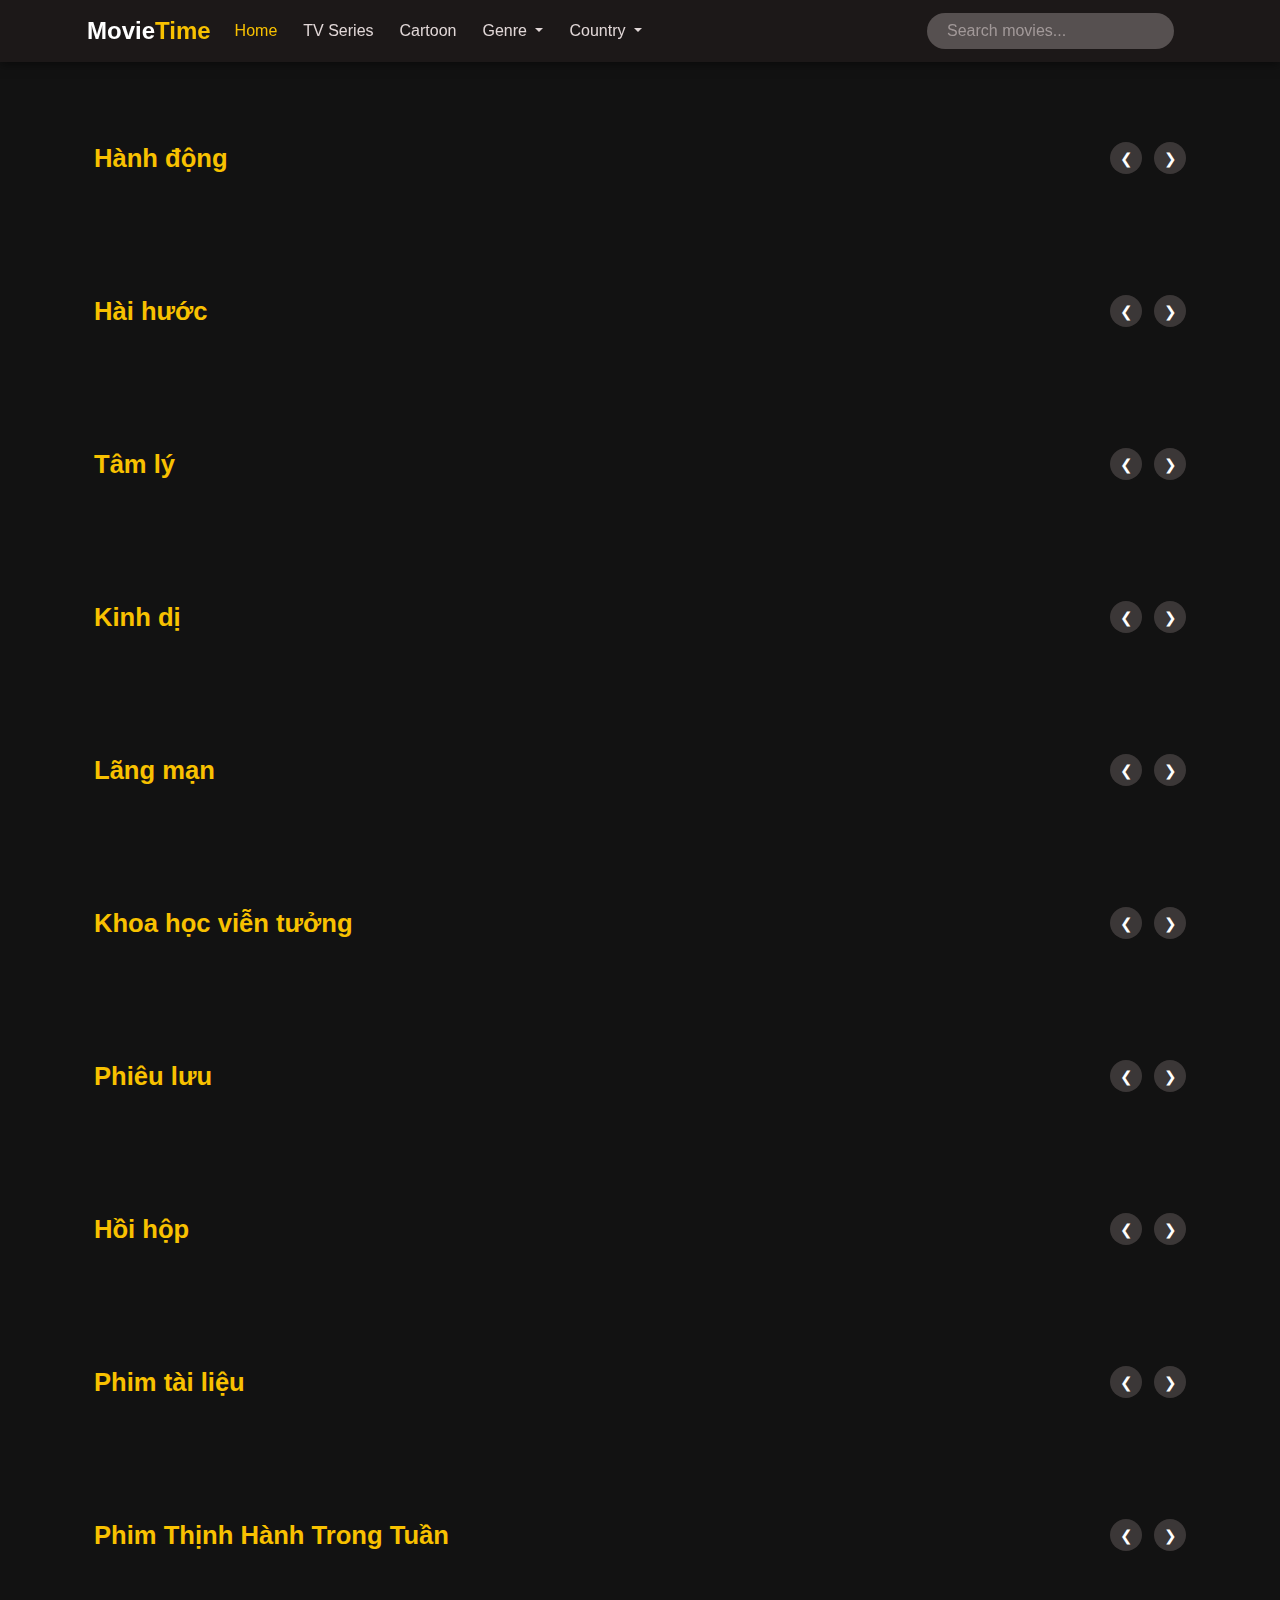
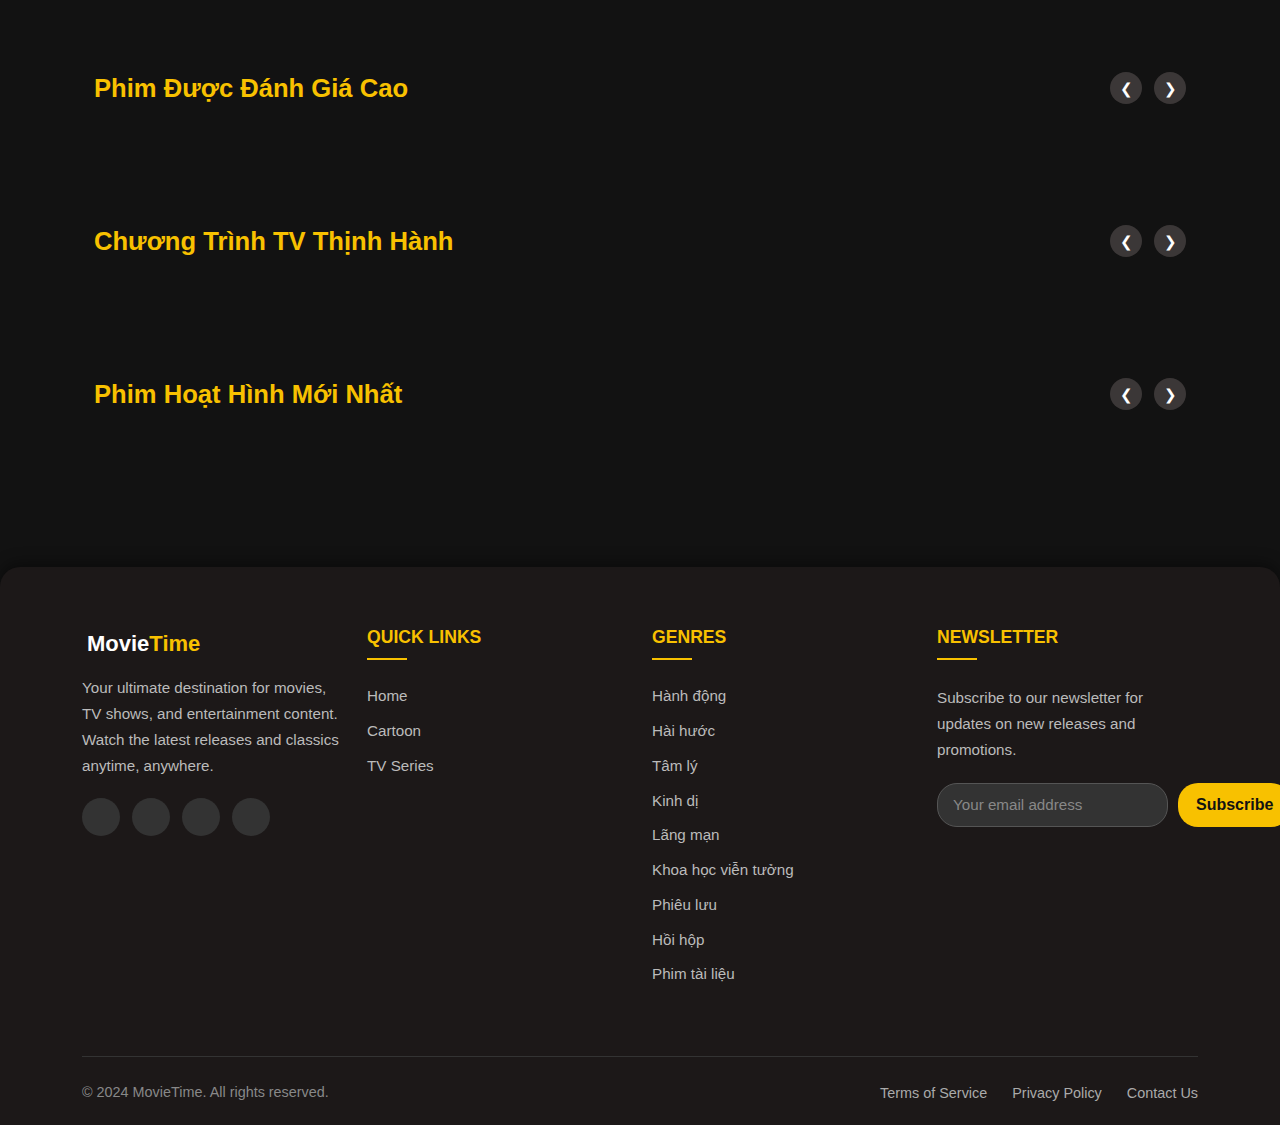
<file: index.html>
<!DOCTYPE html>
<html lang="en">
<head>
    <meta charset="UTF-8">
    <meta name="viewport" content="width=device-width, initial-scale=1.0">
    <title>Document</title>
</head>
<body>
    <script>window.location.href="indexmovie.html"</script>
</body>
</html>
</file>
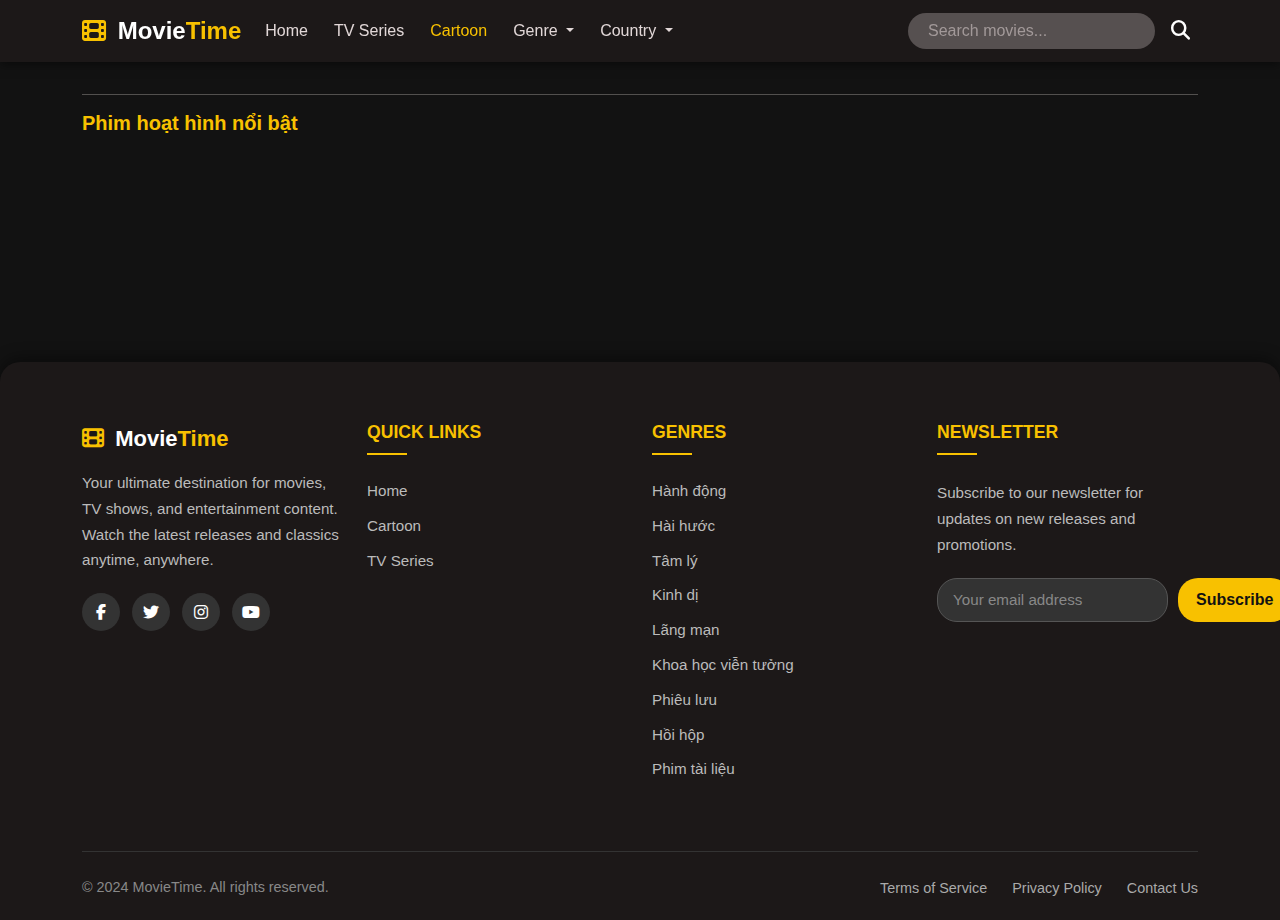
<file: cartoon.html>
<!DOCTYPE html>
<html lang="vi">

<head>
  <meta charset="UTF-8" />
  <title>MovieTime - Cartoon</title>
  <meta name="viewport" content="width=device-width, initial-scale=1" />
  <!-- Favicon -->
  <link rel="icon" href="images/logofav.jpg" type="image/x-icon" />
  <!-- Font Awesome -->
  <link rel="stylesheet" href="https://cdnjs.cloudflare.com/ajax/libs/font-awesome/6.5.1/css/all.min.css" />
  <!-- Bootstrap 5 CSS -->
  <link rel="stylesheet" href="https://cdn.jsdelivr.net/npm/bootstrap@5.3.3/dist/css/bootstrap.min.css" />
  <!-- Owl Carousel CSS -->
  <link rel="stylesheet" href="https://cdn.jsdelivr.net/npm/owl.carousel@2.3.4/dist/assets/owl.carousel.min.css" />
  <link rel="stylesheet" href="https://cdn.jsdelivr.net/npm/owl.carousel@2.3.4/dist/assets/owl.theme.default.min.css" />
  <link rel="stylesheet" href="css/base.css" />
  <link rel="stylesheet" href="css/indexstyle.css" />
  <link rel="stylesheet" href="css/cartoon.css" />
 

</head>

<body>
  <!-- 1. Navbar -->
  <nav class="navbar navbar-expand-lg navbar-dark">
    <div class="container">
      <a class="navbar-brand" href="indexmovie.html">
        <i class="fa-solid fa-film"></i>
        <span>Movie<span style="color:#F8C100;">Time</span></span>
      </a>
      <!-- Nút bật/tắt menu cho mobile -->
      <button class="navbar-toggler" type="button" data-bs-toggle="collapse" data-bs-target="#navbarContent"
        aria-controls="navbarContent" aria-expanded="false" aria-label="Toggle navigation">
        <span class="navbar-toggler-icon"></span>
      </button>

      <div class="collapse navbar-collapse" id="navbarContent">
        <ul class="navbar-nav me-auto mb-2 mb-lg-0">
          <li class="nav-item">
            <a class="nav-link active" aria-current="page" href="indexmovie.html">Home</a>
          </li>
          <li class="nav-item">
            <a class="nav-link" aria-current="page" href="tvseries.html" id="tv-series-link">TV Series</a>
          </li>
          <li class="nav-item">
            <a class="nav-link" href="cartoon.html">Cartoon</a>
          </li>
          
          <li class="nav-item dropdown">
            <a class="nav-link dropdown-toggle" href="#" id="genreDropdown" role="button" data-bs-toggle="dropdown"
              aria-expanded="false">
              Genre
            </a>
            <ul class="dropdown-menu" aria-labelledby="genreDropdown" id="genre-menu">
              <!-- JS sẽ thêm thể loại vào đây -->
            </ul>
          </li>
          <li class="nav-item dropdown">
            <a class="nav-link dropdown-toggle" href="#" id="countryDropdown" role="button" data-bs-toggle="dropdown" aria-expanded="false">
              Country
            </a>
            <ul class="dropdown-menu" aria-labelledby="countryDropdown" id="country-menu">
              <!-- JS sẽ thêm quốc gia vào đây -->
            </ul>
          </li>


        </ul>
        <form class="d-flex" role="search" id="search-form">
          <input class="form-control me-2" type="search" placeholder="Search movies..." aria-label="Search"
            id="search-input" />
          <button class="btn btn-outline-light" type="submit">
            <i class="fa-solid fa-magnifying-glass"></i></button>
        </form>
      </div>
    </div>
  </nav>


  <div class="container my-4">
    <!-- Hero Section -->
    <section id="hero-section" class="my-4">
      <div class="owl-carousel owl-theme" id="hero-carousel">
        <!-- JS sẽ thêm các item phim nổi bật tại đây -->
      </div>
    </section>

    <!-- Danh sách phim hoạt hình -->
    <div id="filter-description" class="mb-2" style="font-size:1.2rem;font-weight:500;"></div>
    <hr id="filter-divider" style="display:none; border-color: #e7e0db; opacity: 0.3;">
    <h3 id="cartoon-title" class="mb-4 text-white">Phim hoạt hình nổi bật</h3>
    <div id="movie-list" class="row row-cols-2 row-cols-md-3 row-cols-lg-6 g-4">
      <!-- JS sẽ render phim tại đây -->
    </div>
  </div>

  <!-- Thêm footer vào đây -->
  <footer class="footer-section">
    <div class="container">
      <div class="footer-content">
        <div class="row">
          <div class="col-lg-3 col-md-6">
            <div class="footer-widget">
              <div class="footer-logo">
                <a class="navbar-brand" href="indexmovie.html">
                  <i class="fa-solid fa-film"></i>
                  <span>Movie<span style="color:#F8C100;">Time</span></span>
                </a>
              </div>
              <p>
                Your ultimate destination for movies, TV shows, and entertainment content. Watch the latest releases and classics anytime, anywhere.
              </p>
              <div class="social-icons">
                <a href="#"><i class="fab fa-facebook-f"></i></a>
                <a href="#"><i class="fab fa-twitter"></i></a>
                <a href="#"><i class="fab fa-instagram"></i></a>
                <a href="#"><i class="fab fa-youtube"></i></a>
              </div>
            </div>
          </div>
          <div class="col-lg-3 col-md-6">
            <div class="footer-widget">
              <h4>Quick Links</h4>
              <ul class="footer-links">
                <li><a href="indexmovie.html">Home</a></li>
                <li><a href="cartoon.html">Cartoon</a></li>
                <li><a href="tvseries.html">TV Series</a></li>
              </ul>
            </div>
          </div>
          <div class="col-lg-3 col-md-6">
            <div class="footer-widget">
              <h4>Genres</h4>
              <ul class="footer-links" id="footer-genre-links">
                <li><a href="#genre-28">Hành động</a></li>
                <li><a href="#genre-35">Hài hước</a></li>
                <li><a href="#genre-18">Tâm lý</a></li>
                <li><a href="#genre-27">Kinh dị</a></li>
                <li><a href="#genre-10749">Lãng mạn</a></li>
                <li><a href="#genre-878">Khoa học viễn tưởng</a></li>
                <li><a href="#genre-12">Phiêu lưu</a></li>
                <li><a href="#genre-53">Hồi hộp</a></li>
                <li><a href="#genre-99">Phim tài liệu</a></li>
              </ul>
            </div>
          </div>
          <div class="col-lg-3 col-md-6">
            <div class="footer-widget">
              <h4>Newsletter</h4>
              <p>Subscribe to our newsletter for updates on new releases and promotions.</p>
              <form class="newsletter-form">
                <input type="email" placeholder="Your email address" />
                <button type="submit" class="btn btn-warning">Subscribe</button>
              </form>
            </div>
          </div>
        </div>
      </div>
      <div class="copyright-area">
        <div class="row">
          <div class="col-md-6">
            <p>© 2024 MovieTime. All rights reserved.</p>
          </div>
          <div class="col-md-6">
            <ul class="footer-menu">
              <li><a href="#">Terms of Service</a></li>
              <li><a href="#">Privacy Policy</a></li>
              <li><a href="#">Contact Us</a></li>
            </ul>
          </div>
        </div>
      </div>
    </div>
  </footer>

  <!-- Libraries -->
  <script src="https://cdn.jsdelivr.net/npm/jquery@3.6.4/dist/jquery.min.js"></script>
  <script src="https://cdn.jsdelivr.net/npm/bootstrap@5.3.3/dist/js/bootstrap.bundle.min.js"></script>
  <script src="https://cdn.jsdelivr.net/npm/owl.carousel@2.3.4/dist/owl.carousel.min.js"></script>

  <!-- Custom Script -->
  <script src="cartoon.js"></script>
</body>

</html>
</file>
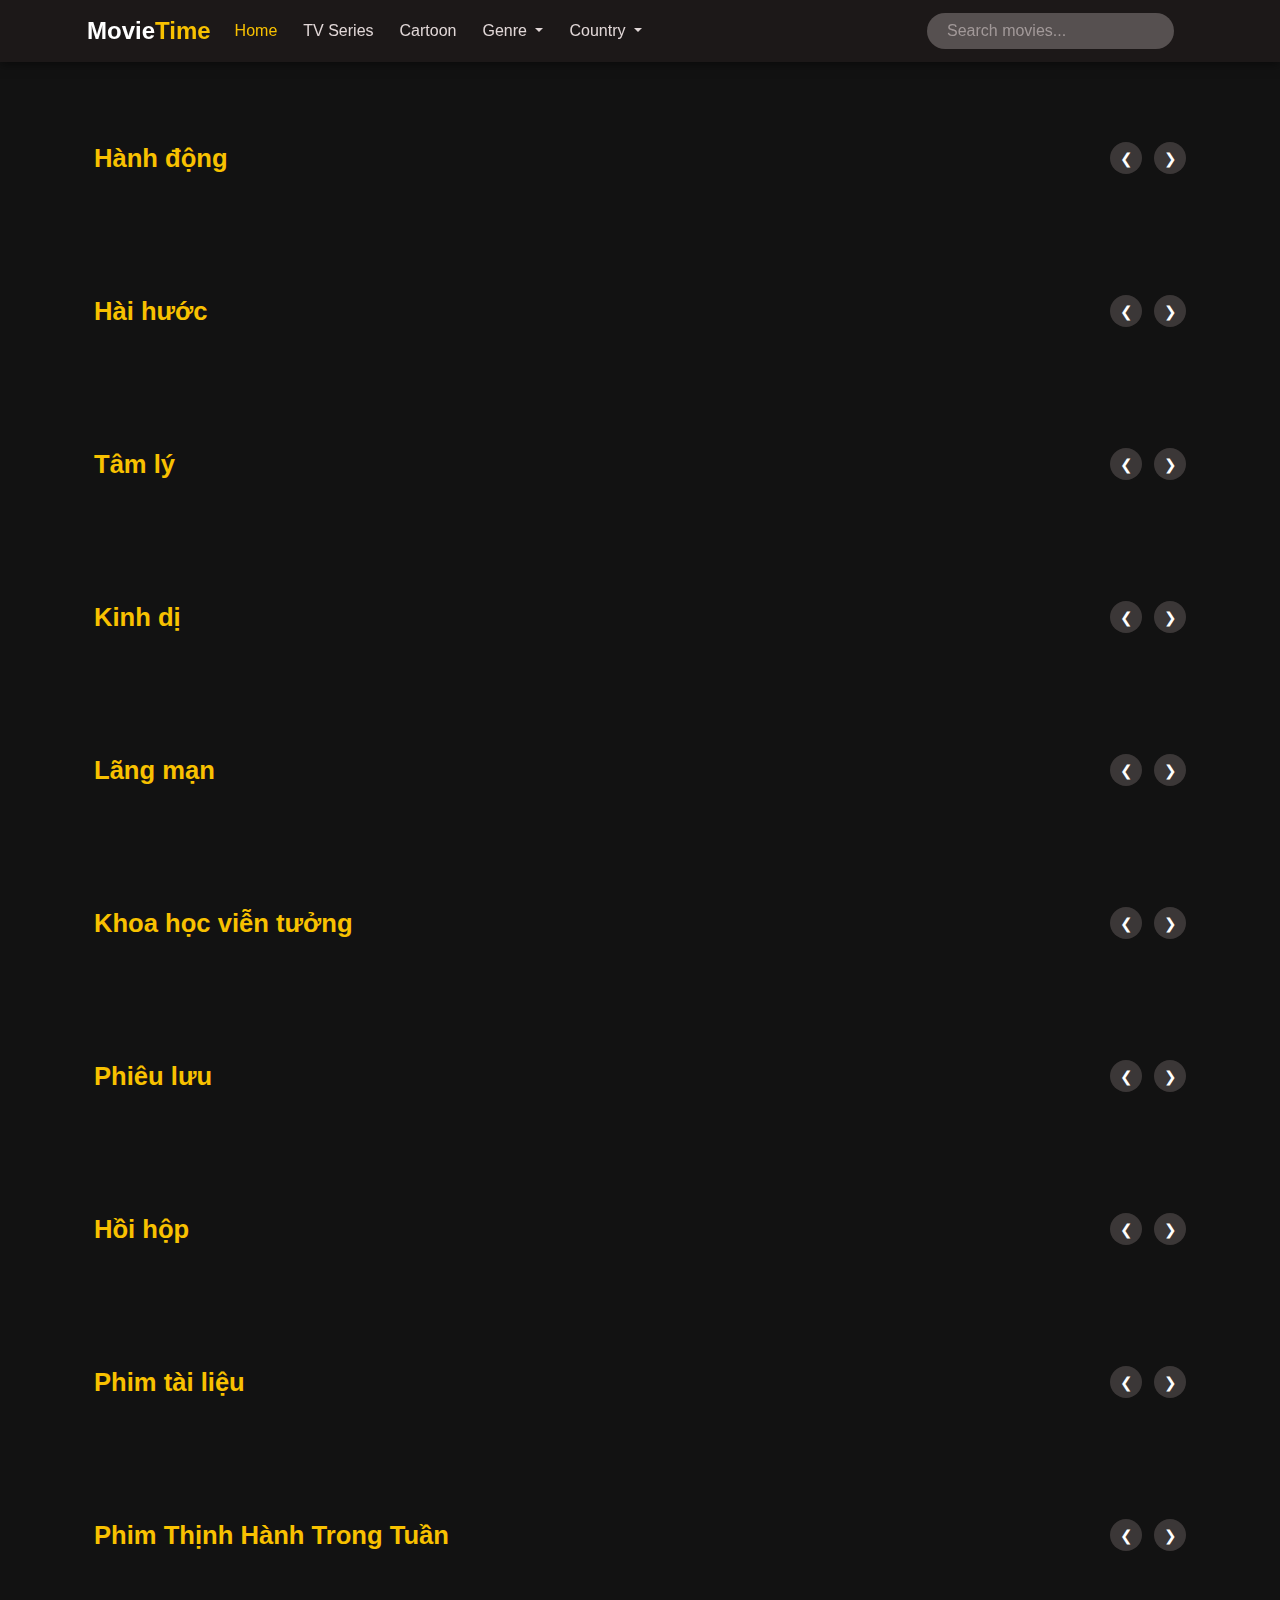
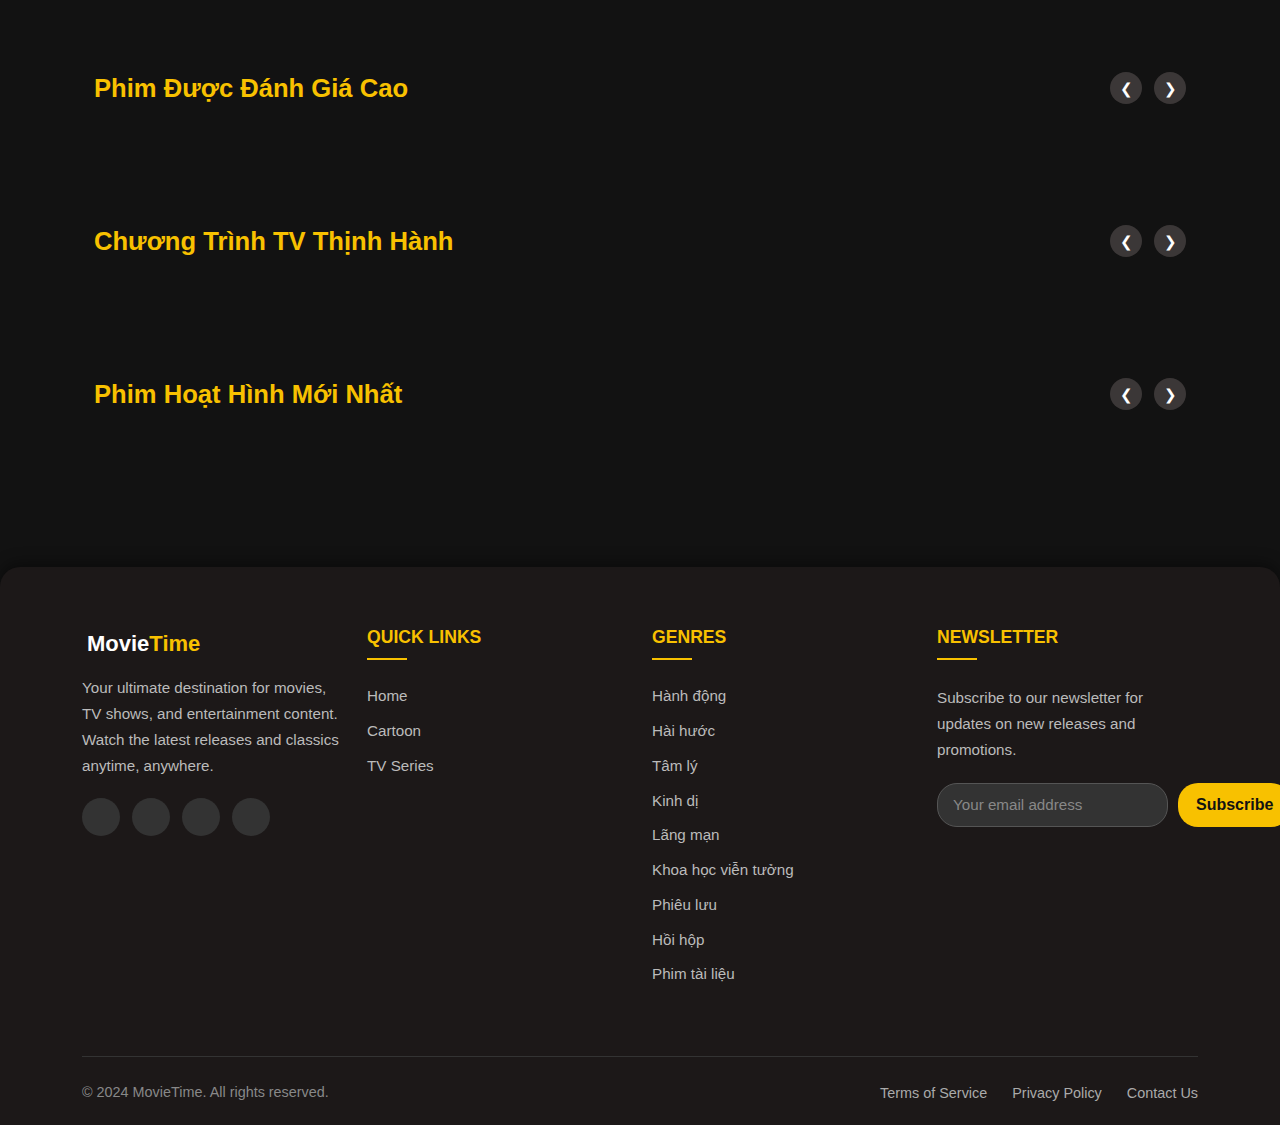
<file: indexmovie.html>
<!DOCTYPE html>
<html lang="vi">
<head>
  <meta charset="UTF-8">
  <title>MovieTime</title>
  <meta name="viewport" content="width=device-width, initial-scale=1">
  <!-- Favicon -->
  <link rel="icon" href="images/logofav.jpg" type="image/x-icon">
  <!-- Font Awesome -->
  <link rel="stylesheet" href="https://cdnjs.cloudflare.com/ajax/libs/font-awesome/6.5.1/css/all.min.css"
    integrity="sha512-DTOQO9RWCH3ppGqcWaEA1BIZOC6xxalwEsw9c2QQeAIftl+Vegovlnee1c9QX4TctnWMn13TZye+giMm8e2LwA=="
    crossorigin="anonymous" referrerpolicy="no-referrer" />

  <!-- Bootstrap 5 CSS -->
  <link rel="stylesheet" href="https://cdn.jsdelivr.net/npm/bootstrap@5.3.3/dist/css/bootstrap.min.css">
  <!-- Boxicons -->
  <link href="https://unpkg.com/boxicons@2.1.4/css/boxicons.min.css" rel="stylesheet">
  <!-- Owl Carousel CSS -->
  <link rel="stylesheet" href="https://cdn.jsdelivr.net/npm/owl.carousel@2.3.4/dist/assets/owl.carousel.min.css">
  <link rel="stylesheet" href="https://cdn.jsdelivr.net/npm/owl.carousel@2.3.4/dist/assets/owl.theme.default.min.css">

  <!-- Custom CSS -->
  <link rel="stylesheet" href="css/base.css">
  <link rel="stylesheet" href="css/indexstyle.css">

  <!-- Thêm Google Fonts -->
  <link href="https://fonts.googleapis.com/css2?family=Roboto:wght@400;700&display=swap" rel="stylesheet">
</head>

<body>
  <!-- 1. Navbar -->
  <nav class="navbar navbar-expand-lg navbar-dark">
    <div class="container">
      <a class="navbar-brand" href="indexmovie.html">
        <i class="fa-solid fa-film"></i>
        <span>Movie<span style="color:#F8C100;">Time</span></span>
      </a>
      <!-- Nút bật/tắt menu cho mobile -->
      <button class="navbar-toggler" type="button" data-bs-toggle="collapse" data-bs-target="#navbarContent"
        aria-controls="navbarContent" aria-expanded="false" aria-label="Toggle navigation">
        <span class="navbar-toggler-icon"></span>
      </button>

      <div class="collapse navbar-collapse" id="navbarContent">
        <ul class="navbar-nav me-auto mb-2 mb-lg-0">
          <li class="nav-item">
            <a class="nav-link active" aria-current="page" href="indexmovie.html">Home</a>
          </li>
          <li class="nav-item">
            <a class="nav-link" aria-current="page" href="tvseries.html" id="tv-series-link">TV Series</a>
          </li>
          <li class="nav-item">
            <a class="nav-link" href="cartoon.html">Cartoon</a>
          </li>
          <li class="nav-item dropdown">
            <a class="nav-link dropdown-toggle" href="#" id="genreDropdown" role="button" data-bs-toggle="dropdown"
              aria-expanded="false">
              Genre
            </a>
            <ul class="dropdown-menu" aria-labelledby="genreDropdown" id="genre-menu">
              <!-- JS sẽ thêm thể loại vào đây -->
            </ul>
          </li>
          <li class="nav-item dropdown">
            <a class="nav-link dropdown-toggle" href="#" id="countryDropdown" role="button" data-bs-toggle="dropdown" aria-expanded="false">
              Country
            </a>
            <ul class="dropdown-menu" aria-labelledby="countryDropdown" id="country-menu">
              <!-- JS sẽ thêm quốc gia vào đây -->
            </ul>
          </li>
          

        </ul>
        <form class="d-flex" role="search" id="search-form">
          <input class="form-control me-2" type="search" placeholder="Search movies..." aria-label="Search"
            id="search-input" />
          <button class="btn btn-outline-light" type="submit">
            <i class="fa-solid fa-magnifying-glass"></i></button>
        </form>
      </div>
    </div>
  </nav>

  <!--Khối chứa phần hero section và list film -->
  <div class="container py-4">
    <!-- 2.Hero Section -->
    <section id="hero-section" class="my-4">
      <div class="owl-carousel owl-theme" id="hero-carousel">
        <!-- Các item phim sẽ được thêm bằng JS -->
      </div>
    </section>
    <!--3.PHẦN HIỂN THỊ PHIM THEO DANH MỤC-->
    <div id="category-sections" class="row gy-4">
    </div>
  </div>


  <!-- 4.Footer -->
  <footer class="footer-section">
    <div class="container">
      <div class="footer-content">
        <div class="row">
          <div class="col-lg-3 col-md-6">
            <div class="footer-widget">
              <div class="footer-logo">
                <a class="navbar-brand" href="indexmovie.html"> <!-- Thêm link logo footer -->
                  <i class="fa-solid fa-film"></i>
                  <span>Movie<span style="color:#F8C100;">Time</span></span>
                </a>
              </div>
              <p>
                Your ultimate destination for movies, TV shows, and entertainment content. Watch the latest releases and
                classics anytime, anywhere.
              </p>
              <div class="social-icons">
                <a href="#"><i class="fab fa-facebook-f"></i></a>
                <a href="#"><i class="fab fa-twitter"></i></a>
                <a href="#"><i class="fab fa-instagram"></i></a>
                <a href="#"><i class="fab fa-youtube"></i></a>
              </div>
            </div>
          </div>
          <div class="col-lg-3 col-md-6">
            <div class="footer-widget">
              <h4>Quick Links</h4>
              <ul class="footer-links">
                <li><a href="indexmovie.html">Home</a></li>
                <li><a href="cartoon.html">Cartoon</a></li>
                <li><a href="tvseries.html">TV Series</a></li>
              </ul>
            </div>
          </div>
          <div class="col-lg-3 col-md-6">
            <div class="footer-widget">
              <h4>Genres</h4>
              <ul class="footer-links" id="footer-genre-links">
                <!-- JS có thể thêm các link genre vào đây -->
                <li><a href="#genre-28">Hành động</a></li>
                <li><a href="#genre-35">Hài hước</a></li>
                <li><a href="#genre-18">Tâm lý</a></li>
                <li><a href="#genre-27">Kinh dị</a></li>
                <li><a href="#genre-10749">Lãng mạn</a></li>
                <li><a href="#genre-878">Khoa học viễn tưởng</a></li>
                <li><a href="#genre-12">Phiêu lưu</a></li>
                <li><a href="#genre-53">Hồi hộp</a></li>
                <li><a href="#genre-99">Phim tài liệu</a></li>
              </ul>
            </div>
          </div>
          <div class="col-lg-3 col-md-6">
            <div class="footer-widget">
              <h4>Newsletter</h4>
              <p>Subscribe to our newsletter for updates on new releases and promotions.</p>
              <form class="newsletter-form">
                <input type="email" placeholder="Your email address" />
                <button type="submit" class="btn btn-warning">Subscribe</button>
              </form>
            </div>
          </div>
        </div>
      </div>
      <div class="copyright-area">
        <div class="row">
          <div class="col-md-6">
            <p>© 2024 MovieTime. All rights reserved.</p>
          </div>
          <div class="col-md-6">
            <ul class="footer-menu">
              <li><a href="#">Terms of Service</a></li>
              <li><a href="#">Privacy Policy</a></li>
              <li><a href="#">Contact Us</a></li>
            </ul>
          </div>
        </div>
      </div>
    </div>
  </footer>


  <!-- jQuery -->
  <script src="https://cdn.jsdelivr.net/npm/jquery@3.6.4/dist/jquery.min.js"></script>
  <!-- Bootstrap 5 JS Bundle -->
  <script src="https://cdn.jsdelivr.net/npm/bootstrap@5.3.3/dist/js/bootstrap.bundle.min.js"></script>
  <!-- Owl Carousel JS -->
  <script src="https://cdn.jsdelivr.net/npm/owl.carousel@2.3.4/dist/owl.carousel.min.js"></script>
  <!-- Custom JavaScript -->
  <script src="indexapp.js"></script>

</body>

</html>
</file>
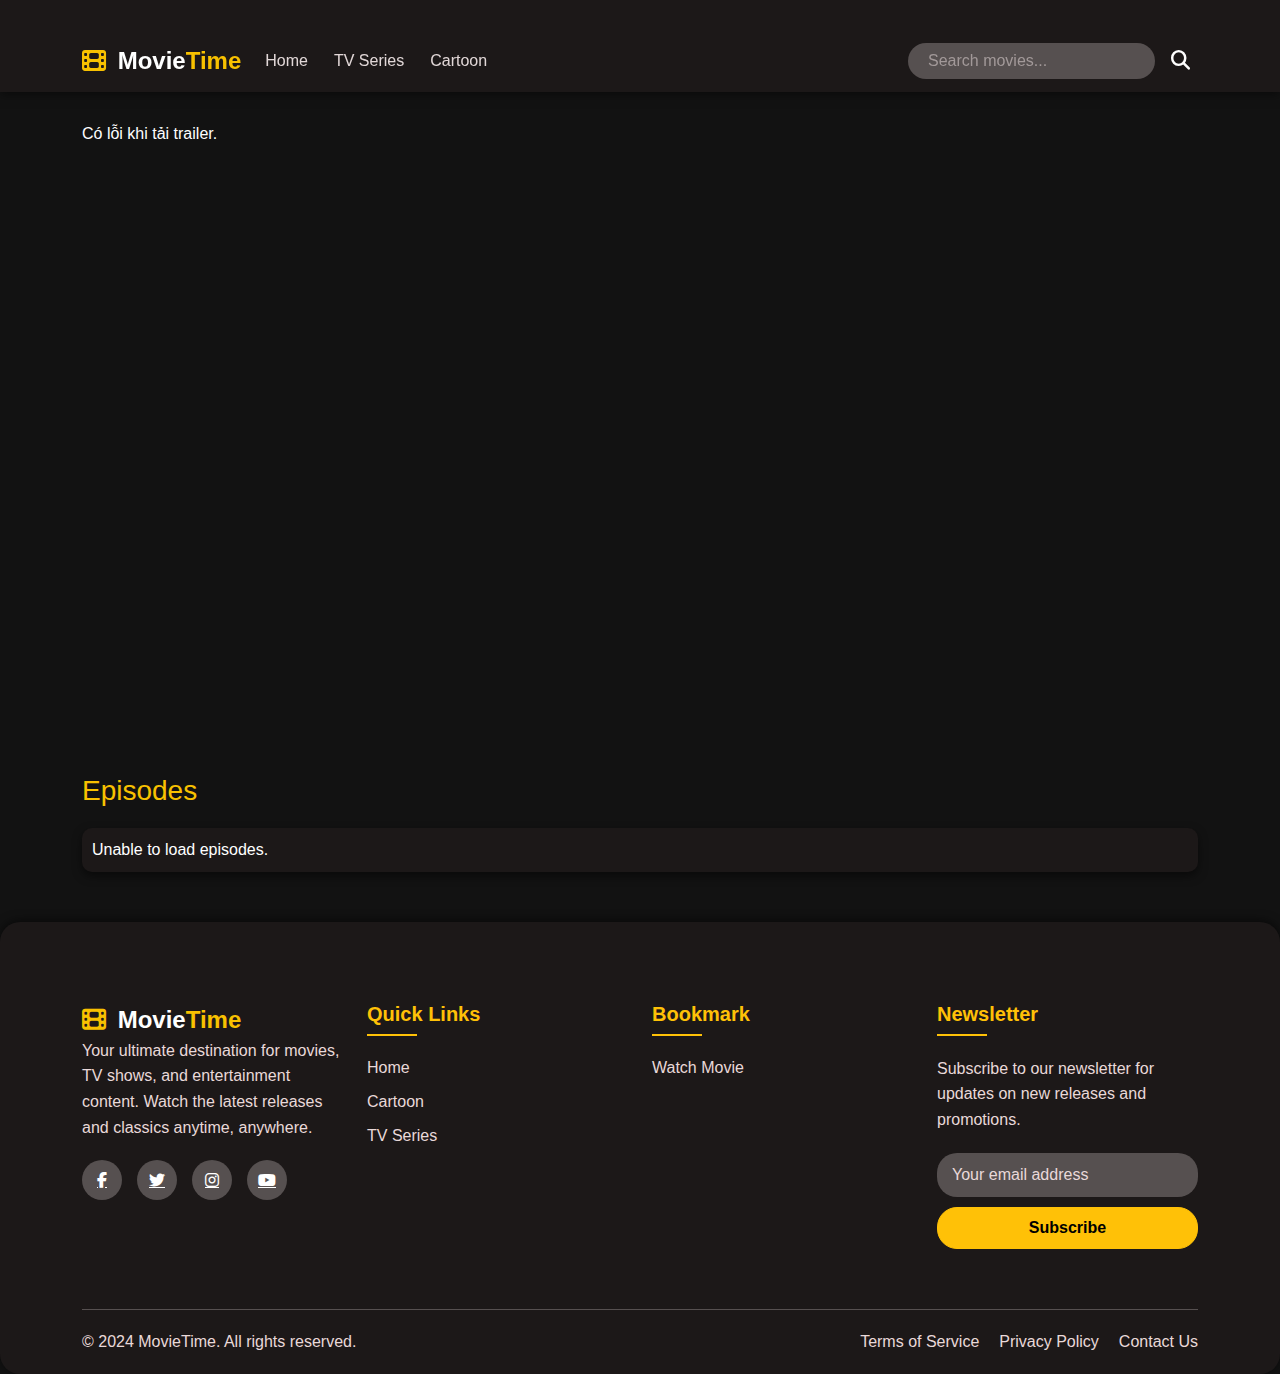
<file: movies.html>
<!DOCTYPE html>
<html lang="en">

<head>
  <meta charset="UTF-8" />
  <meta name="viewport" content="width=device-width, initial-scale=1.0" />
  <title>MovieTime</title>
  <link href="https://cdn.jsdelivr.net/npm/bootstrap@5.3.3/dist/css/bootstrap.min.css" rel="stylesheet" />
  <!-- Favicon -->
  <link rel="icon" href="images/logofav.jpg" type="image/x-icon">
  <link rel="stylesheet" href="css/moviesstyle.css">
  <link rel="stylesheet" href="css/base.css">
  <!-- <-- file icon -->
  <link rel="stylesheet" href="https://cdnjs.cloudflare.com/ajax/libs/font-awesome/6.7.2/css/all.min.css">
</head>

<body>
  <!-- 1. Navbar -->
  <nav class="navbar navbar-expand-lg navbar-dark">
    <div class="container">
      <a class="navbar-brand" href="indexmovie.html">
        <i class="fa-solid fa-film"></i>
        <span>Movie<span style="color:#F8C100;">Time</span></span>
      </a>
      <!-- Nút bật/tắt menu cho mobile -->
      <button class="navbar-toggler" type="button" data-bs-toggle="collapse" data-bs-target="#navbarContent"
        aria-controls="navbarContent" aria-expanded="false" aria-label="Toggle navigation">
        <span class="navbar-toggler-icon"></span>
      </button>

      <div class="collapse navbar-collapse" id="navbarContent">
        <ul class="navbar-nav me-auto mb-2 mb-lg-0">
          <li class="nav-item">
            <a class="nav-link active" aria-current="page" href="indexmovie.html">Home</a>
          </li>
          <li class="nav-item">
            <a class="nav-link" aria-current="page" href="tvseries.html" id="tv-series-link">TV Series</a>
          </li>
          <li class="nav-item">
            <a class="nav-link" href="cartoon.html">Cartoon</a>
          </li>

          
          
        </ul>
        <form class="d-flex" role="search" id="search-form">
          <input class="form-control me-2" type="search" placeholder="Search movies..." aria-label="Search"
            id="search-input" />
          <button class="btn btn-outline-light" type="submit">
            <i class="fa-solid fa-magnifying-glass"></i></button>
        </form>
      </div>
    </div>
  </nav>

  <div class="container">
    <!-- Tiêu đề phim được lấy từ API -->
    <h2 id="movie-title" class="mb-4" style="color: #F8C100;"></h2>
    <div id="video-container" class="video-container">
      <!-- Iframe nhúng trailer sẽ được thêm tại đây -->
    </div>
  </div>
  <div class="container mt-4">
    <h3 style="color:#F8C100">Episodes</h3>
    <div id="episodes-container" class="episodes-grid">
      <!-- Các nút tập phim sẽ được thêm vào đây bằng JavaScript -->
    </div>
  </div>

  <!-- 4.Footer -->
  <footer class="footer-section">
    <div class="container">
      <div class="footer-content">
        <div class="row">
          <div class="col-lg-3 col-md-6">
            <div class="footer-widget">
              <div class="footer-logo">
                <a class="navbar-brand" href="indexmovie.html"> <!-- Thêm link logo footer -->
                  <i class="fa-solid fa-film"></i>
                  <span>Movie<span style="color:#F8C100;">Time</span></span>
                </a>
              </div>
              <p>
                Your ultimate destination for movies, TV shows, and entertainment content. Watch the latest releases and
                classics anytime, anywhere.
              </p>
              <div class="social-icons">
                <a href="#"><i class="fab fa-facebook-f"></i></a>
                <a href="#"><i class="fab fa-twitter"></i></a>
                <a href="#"><i class="fab fa-instagram"></i></a>
                <a href="#"><i class="fab fa-youtube"></i></a>
              </div>
            </div>
          </div>
          <div class="col-lg-3 col-md-6">
            <div class="footer-widget">
              <h4>Quick Links</h4>
              <ul class="footer-links">
                <li><a href="indexmovie.html">Home</a></li>
                <li><a href="cartoon.html">Cartoon</a></li>
                <li><a href="tvseries.html">TV Series</a></li>
              </ul>
            </div>
          </div>
          <div class="col-lg-3 col-md-6">
            <div class="footer-widget">
              <h4>Bookmark</h4>
              <ul class="footer-links" id="footer-genre-links">
                <!-- JS có thể thêm các link genre vào đây -->
                <li><a href="#movie-title">Watch Movie</a></li>
              </ul>
            </div>
          </div>
          <div class="col-lg-3 col-md-6">
            <div class="footer-widget">
              <h4>Newsletter</h4>
              <p>Subscribe to our newsletter for updates on new releases and promotions.</p>
              <form class="newsletter-form">
                <input type="email" placeholder="Your email address" />
                <button type="submit" class="btn btn-warning">Subscribe</button>
              </form>
            </div>
          </div>
        </div>
      </div>
      <div class="copyright-area">
        <div class="row">
          <div class="col-md-6">
            <p>© 2024 MovieTime. All rights reserved.</p>
          </div>
          <div class="col-md-6">
            <ul class="footer-menu">
              <li><a href="#">Terms of Service</a></li>
              <li><a href="#">Privacy Policy</a></li>
              <li><a href="#">Contact Us</a></li>
            </ul>
          </div>
        </div>
      </div>
    </div>
  </footer>

  <script src="moviesapp.js"></script>
  <script src="https://cdn.jsdelivr.net/npm/bootstrap@5.3.3/dist/js/bootstrap.bundle.min.js"></script>
</body>

</html>
</file>
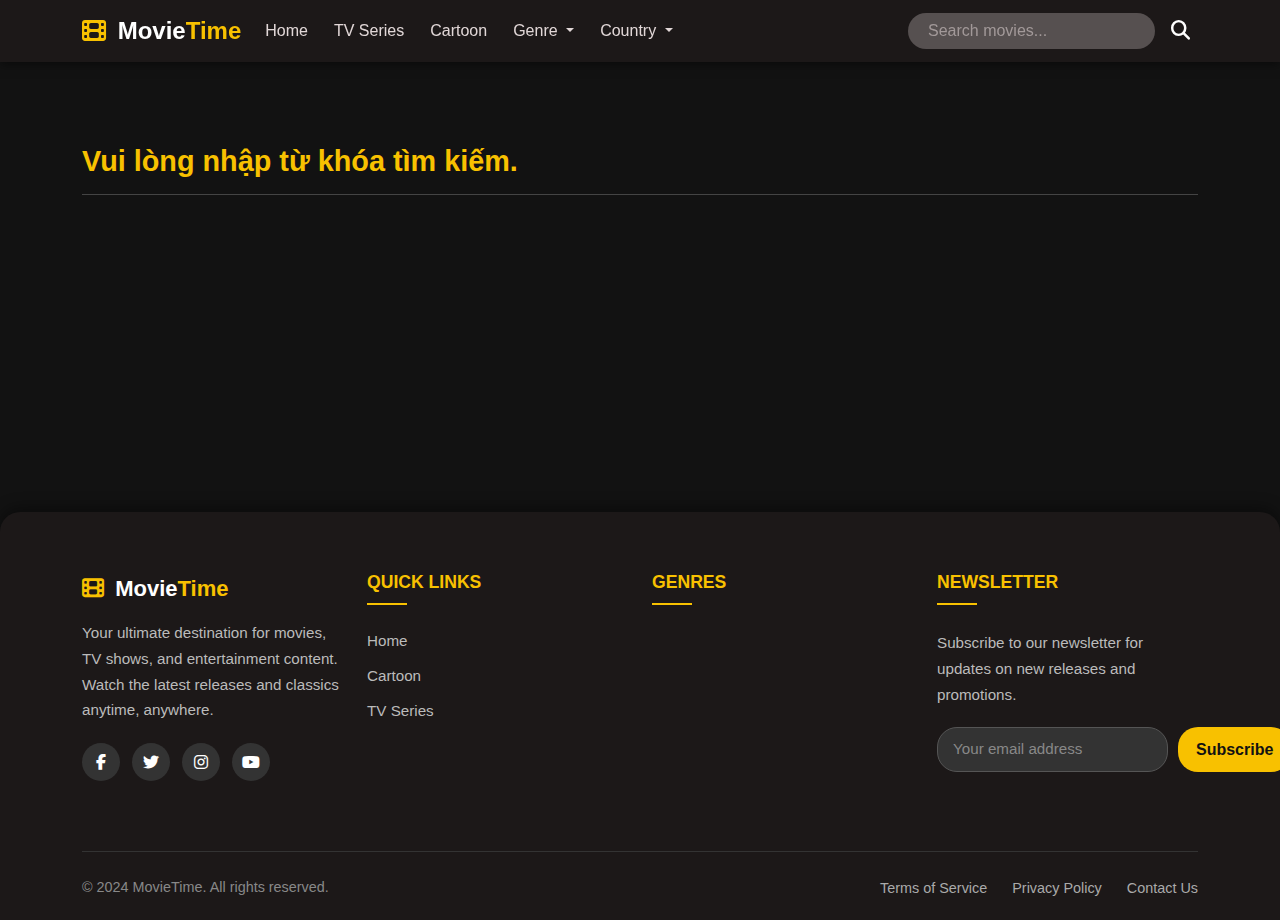
<file: search.html>
<!DOCTYPE html>
<html lang="vi">

<head>
  <meta charset="UTF-8">
  <title>MovieTime - Kết quả tìm kiếm</title>
  <meta name="viewport" content="width=device-width, initial-scale=1">
  <!-- Favicon -->
  <link rel="icon" href="images/logofav.jpg" type="image/x-icon">
  <!-- Font Awesome -->
  <link rel="stylesheet" href="https://cdnjs.cloudflare.com/ajax/libs/font-awesome/6.5.1/css/all.min.css" />
  <!-- Bootstrap 5 CSS -->
  <link rel="stylesheet" href="https://cdn.jsdelivr.net/npm/bootstrap@5.3.3/dist/css/bootstrap.min.css">
  <!-- Custom CSS -->
  <link rel="stylesheet" href="css/base.css">
  <link rel="stylesheet" href="css/indexstyle.css"> <!-- Reuse indexstyle or create searchstyle.css -->
  <link rel="stylesheet" href="css/searchstyle.css">
</head>

<body>
  <!-- 1. Navbar (Copy from indexmovie.html or other pages) -->
  <nav class="navbar navbar-expand-lg navbar-dark">
    <div class="container">
      <a class="navbar-brand" href="indexmovie.html">
        <i class="fa-solid fa-film"></i>
        <span>Movie<span style="color:#F8C100;">Time</span></span>
      </a>
      <button class="navbar-toggler" type="button" data-bs-toggle="collapse" data-bs-target="#navbarContent"
        aria-controls="navbarContent" aria-expanded="false" aria-label="Toggle navigation">
        <span class="navbar-toggler-icon"></span>
      </button>
      <div class="collapse navbar-collapse" id="navbarContent">
        <ul class="navbar-nav me-auto mb-2 mb-lg-0">
          <li class="nav-item">
            <a class="nav-link" aria-current="page" href="indexmovie.html">Home</a>
          </li>
          <li class="nav-item">
            <a class="nav-link" aria-current="page" href="tvseries.html" id="tv-series-link">TV Series</a>
          </li>
          <li class="nav-item">
            <a class="nav-link" href="cartoon.html">Cartoon</a>
          </li>
          <li class="nav-item dropdown">
            <a class="nav-link dropdown-toggle" href="#" id="genreDropdown" role="button" data-bs-toggle="dropdown"
              aria-expanded="false">
              Genre
            </a>
            <ul class="dropdown-menu" aria-labelledby="genreDropdown" id="genre-menu">
              <!-- JS sẽ thêm thể loại vào đây -->
            </ul>
          </li>
          <li class="nav-item dropdown">
            <a class="nav-link dropdown-toggle" href="#" id="countryDropdown" role="button" data-bs-toggle="dropdown" aria-expanded="false">
              Country
            </a>
            <ul class="dropdown-menu" aria-labelledby="countryDropdown" id="country-menu">
              <!-- JS sẽ thêm quốc gia vào đây -->
            </ul>
          </li>
        </ul>
        <form class="d-flex" role="search" id="search-form">
          <input class="form-control me-2" type="search" placeholder="Search movies..." aria-label="Search"
            id="search-input" />
          <button class="btn btn-outline-light" type="submit">
            <i class="fa-solid fa-magnifying-glass"></i></button>
        </form>
      </div>
    </div>
  </nav>

  <!-- Container for search results -->
  <div class="container py-4">
    <h2 id="search-title" class="search-title">Đang tìm kiếm...</h2>
    <div id="search-results-container" class="search-results-grid">
      <!-- Search results will be loaded here by JS -->
    </div>
  </div>

  <!-- 4. Footer (Copy from indexmovie.html or other pages) -->
  <footer class="footer-section">
    <!-- Copy the entire footer structure here -->
        <div class="container">
      <div class="footer-content">
        <div class="row">
          <div class="col-lg-3 col-md-6">
            <div class="footer-widget">
              <div class="footer-logo">
                <a class="navbar-brand" href="indexmovie.html"> <!-- Thêm link logo footer -->
                  <i class="fa-solid fa-film"></i>
                  <span>Movie<span style="color:#F8C100;">Time</span></span>
                </a>
              </div>
              <p>
                Your ultimate destination for movies, TV shows, and entertainment content. Watch the latest releases and
                classics anytime, anywhere.
              </p>
              <div class="social-icons">
                <a href="#"><i class="fab fa-facebook-f"></i></a>
                <a href="#"><i class="fab fa-twitter"></i></a>
                <a href="#"><i class="fab fa-instagram"></i></a>
                <a href="#"><i class="fab fa-youtube"></i></a>
              </div>
            </div>
          </div>
          <div class="col-lg-3 col-md-6">
            <div class="footer-widget">
              <h4>Quick Links</h4>
              <ul class="footer-links">
                <li><a href="indexmovie.html">Home</a></li>
                <li><a href="cartoon.html">Cartoon</a></li>
                <li><a href="tvseries.html">TV Series</a></li>
              </ul>
            </div>
          </div>
          <div class="col-lg-3 col-md-6">
            <div class="footer-widget">
              <h4>Genres</h4>
               <ul class="footer-links" id="footer-genre-links-search">
                 <!-- JS can populate or copy static -->
               </ul>
            </div>
          </div>
          <div class="col-lg-3 col-md-6">
            <div class="footer-widget">
              <h4>Newsletter</h4>
              <p>Subscribe to our newsletter for updates on new releases and promotions.</p>
              <form class="newsletter-form">
                <input type="email" placeholder="Your email address" />
                <button type="submit" class="btn btn-warning">Subscribe</button>
              </form>
            </div>
          </div>
        </div>
      </div>
      <div class="copyright-area">
        <div class="row">
          <div class="col-md-6">
            <p>© 2024 MovieTime. All rights reserved.</p>
          </div>
          <div class="col-md-6">
            <ul class="footer-menu">
              <li><a href="#">Terms of Service</a></li>
              <li><a href="#">Privacy Policy</a></li>
              <li><a href="#">Contact Us</a></li>
            </ul>
          </div>
        </div>
      </div>
    </div>
  </footer>

  <!-- Libraries -->
  <script src="https://cdn.jsdelivr.net/npm/jquery@3.6.4/dist/jquery.min.js"></script>
  <script src="https://cdn.jsdelivr.net/npm/bootstrap@5.3.3/dist/js/bootstrap.bundle.min.js"></script>
  <!-- Custom Script -->
  <script src="search.js"></script>

</body>
</html>
</file>
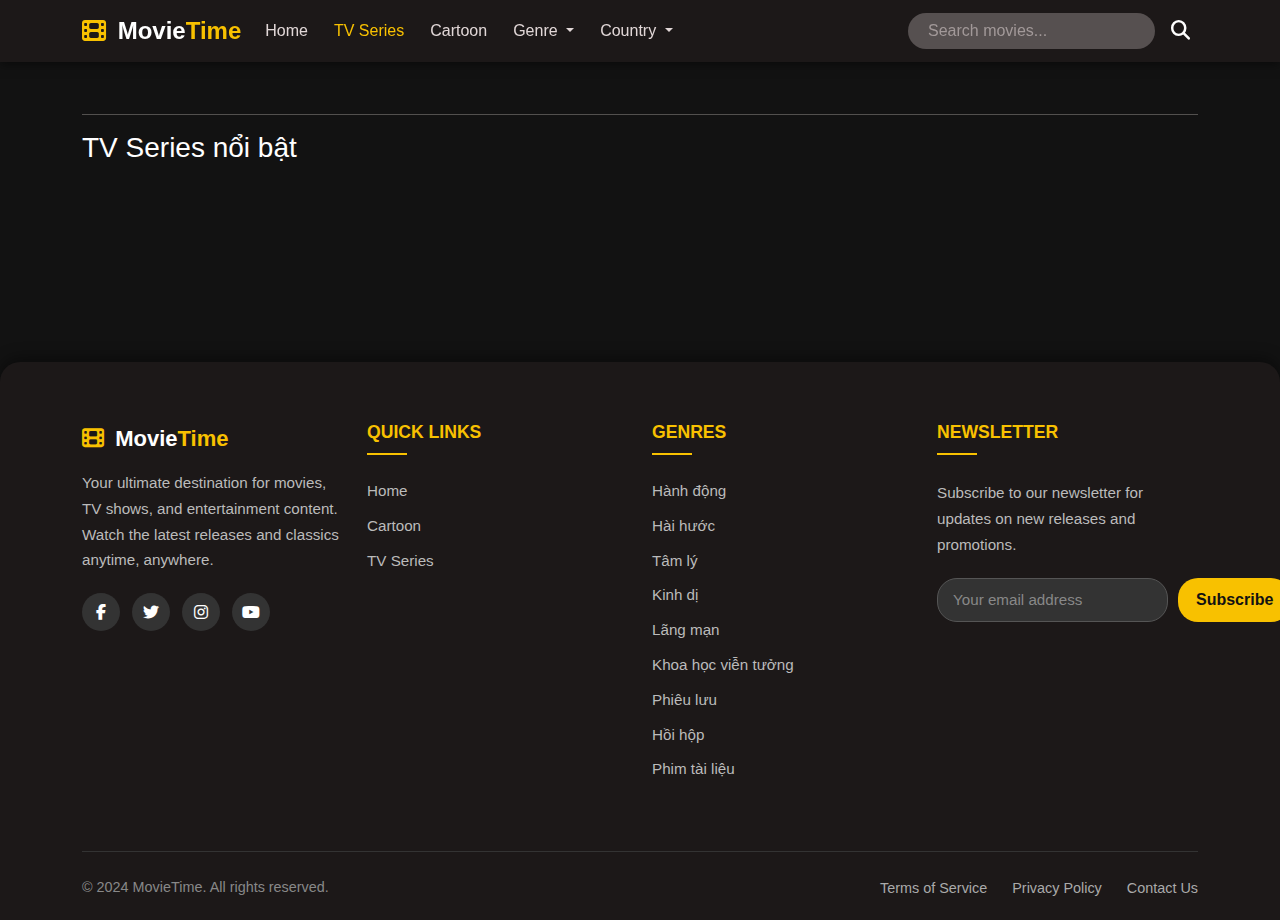
<file: tvseries.html>
<!DOCTYPE html>
<html lang="vi">

<head>
  <meta charset="UTF-8" />
  <title>MovieTime</title>
  <meta name="viewport" content="width=device-width, initial-scale=1" />
  <!-- Favicon -->
  <link rel="icon" href="images/logofav.jpg" type="image/x-icon">
  <!-- Font Awesome -->
  <link rel="stylesheet" href="https://cdnjs.cloudflare.com/ajax/libs/font-awesome/6.5.1/css/all.min.css" />
  <!-- Bootstrap 5 CSS -->
  <link rel="stylesheet" href="https://cdn.jsdelivr.net/npm/bootstrap@5.3.3/dist/css/bootstrap.min.css" />
  <!-- Owl Carousel CSS -->
  <link rel="stylesheet" href="https://cdn.jsdelivr.net/npm/owl.carousel@2.3.4/dist/assets/owl.carousel.min.css" />
  <link rel="stylesheet" href="https://cdn.jsdelivr.net/npm/owl.carousel@2.3.4/dist/assets/owl.theme.default.min.css" />
  <link rel="stylesheet" href="css/base.css" />
  <link rel="stylesheet" href="css/indexstyle.css" />
  <link rel="stylesheet" href="css/tvseries.css" />
</head>

<body>
  <!-- 1. Navbar -->
  <nav class="navbar navbar-expand-lg navbar-dark">
    <div class="container">
      <a class="navbar-brand" href="indexmovie.html">
        <i class="fa-solid fa-film"></i>
        <span>Movie<span style="color:#F8C100;">Time</span></span>
      </a>
      <!-- Nút bật/tắt menu cho mobile -->
      <button class="navbar-toggler" type="button" data-bs-toggle="collapse" data-bs-target="#navbarContent"
        aria-controls="navbarContent" aria-expanded="false" aria-label="Toggle navigation">
        <span class="navbar-toggler-icon"></span>
      </button>

      <div class="collapse navbar-collapse" id="navbarContent">
        <ul class="navbar-nav me-auto mb-2 mb-lg-0">
          <li class="nav-item">
            <a class="nav-link active" aria-current="page" href="indexmovie.html">Home</a>
          </li>
          <li class="nav-item">
            <a class="nav-link" aria-current="page" href="tvseries.html" id="tv-series-link">TV Series</a>
          </li>
          <li class="nav-item">
            <a class="nav-link" href="cartoon.html">Cartoon</a>
          </li>
          <li class="nav-item dropdown">
            <a class="nav-link dropdown-toggle" href="#" id="genreDropdown" role="button" data-bs-toggle="dropdown"
              aria-expanded="false">
              Genre
            </a>
            <ul class="dropdown-menu" aria-labelledby="genreDropdown" id="genre-menu">
              <!-- JS sẽ thêm thể loại vào đây -->
            </ul>
          </li>
          <li class="nav-item dropdown">
            <a class="nav-link dropdown-toggle" href="#" id="countryDropdown" role="button" data-bs-toggle="dropdown" aria-expanded="false">
              Country
            </a>
            <ul class="dropdown-menu" aria-labelledby="countryDropdown" id="country-menu">
              <!-- JS sẽ thêm quốc gia vào đây -->
            </ul>
          </li>
        </ul>
        <form class="d-flex" role="search" id="search-form">
          <input class="form-control me-2" type="search" placeholder="Search movies..." aria-label="Search"
            id="search-input" />
          <button class="btn btn-outline-light" type="submit">
            <i class="fa-solid fa-magnifying-glass"></i></button>
        </form>
      </div>
    </div>
  </nav>


  <div class="container py-4">
    <section id="hero-section" class="my-4">
      <div class="owl-carousel owl-theme" id="hero-carousel"></div>
    </section>
    <div id="category-sections"></div>
    <div id="filter-description" class="mb-2" style="font-size:1.2rem;font-weight:500;"></div>
    <hr id="filter-divider" style="display:none; border-color: #e7e0db; opacity: 0.3;">
    <h3 id="tvseries-title" class="mb-4 text-white">TV Series nổi bật</h3>
    <div id="tvseries-list" class="row row-cols-2 row-cols-md-3 row-cols-lg-6 g-4"></div>
  </div>

 <!-- Thêm footer vào đây -->
 <footer class="footer-section">
  <div class="container">
    <div class="footer-content">
      <div class="row">
        <div class="col-lg-3 col-md-6">
          <div class="footer-widget">
            <div class="footer-logo">
              <a class="navbar-brand" href="indexmovie.html">
                <i class="fa-solid fa-film"></i>
                <span>Movie<span style="color:#F8C100;">Time</span></span>
              </a>
            </div>
            <p>
              Your ultimate destination for movies, TV shows, and entertainment content. Watch the latest releases and classics anytime, anywhere.
            </p>
            <div class="social-icons">
              <a href="#"><i class="fab fa-facebook-f"></i></a>
              <a href="#"><i class="fab fa-twitter"></i></a>
              <a href="#"><i class="fab fa-instagram"></i></a>
              <a href="#"><i class="fab fa-youtube"></i></a>
            </div>
          </div>
        </div>
        <div class="col-lg-3 col-md-6">
          <div class="footer-widget">
            <h4>Quick Links</h4>
            <ul class="footer-links">
              <li><a href="indexmovie.html">Home</a></li>
              <li><a href="cartoon.html">Cartoon</a></li>
              <li><a href="tvseries.html">TV Series</a></li>
            </ul>
          </div>
        </div>
        <div class="col-lg-3 col-md-6">
          <div class="footer-widget">
            <h4>Genres</h4>
            <ul class="footer-links" id="footer-genre-links">
              <li><a href="#genre-28">Hành động</a></li>
              <li><a href="#genre-35">Hài hước</a></li>
              <li><a href="#genre-18">Tâm lý</a></li>
              <li><a href="#genre-27">Kinh dị</a></li>
              <li><a href="#genre-10749">Lãng mạn</a></li>
              <li><a href="#genre-878">Khoa học viễn tưởng</a></li>
              <li><a href="#genre-12">Phiêu lưu</a></li>
              <li><a href="#genre-53">Hồi hộp</a></li>
              <li><a href="#genre-99">Phim tài liệu</a></li>
            </ul>
          </div>
        </div>
        <div class="col-lg-3 col-md-6">
          <div class="footer-widget">
            <h4>Newsletter</h4>
            <p>Subscribe to our newsletter for updates on new releases and promotions.</p>
            <form class="newsletter-form">
              <input type="email" placeholder="Your email address" />
              <button type="submit" class="btn btn-warning">Subscribe</button>
            </form>
          </div>
        </div>
      </div>
    </div>
    <div class="copyright-area">
      <div class="row">
        <div class="col-md-6">
          <p>© 2024 MovieTime. All rights reserved.</p>
        </div>
        <div class="col-md-6">
          <ul class="footer-menu">
            <li><a href="#">Terms of Service</a></li>
            <li><a href="#">Privacy Policy</a></li>
            <li><a href="#">Contact Us</a></li>
          </ul>
        </div>
      </div>
    </div>
  </div>
</footer>

  <!-- Libraries -->
  <script src="https://cdn.jsdelivr.net/npm/jquery@3.6.4/dist/jquery.min.js"></script>
  <script src="https://cdn.jsdelivr.net/npm/bootstrap@5.3.3/dist/js/bootstrap.bundle.min.js"></script>
  <script src="https://cdn.jsdelivr.net/npm/owl.carousel@2.3.4/dist/owl.carousel.min.js"></script>

  <!-- Custom Script -->
  <script src="tvseries.js"></script>
</body>

</html>
</file>
<file: css/base.css>
:root {
  --color-main: #121212;
  --color-one: #1C1818;
  --color-two: #F8C100;
  --color-text: #fff;

}

* {
  box-sizing: border-box;
}

body {
  margin-top: 20px;
  background-color: var(--color-main);
  color: var(--color-text);
  font-family: Arial, sans-serif;
  padding-top: 10px; 
}
</file>
<file: css/indexstyle.css>
h2,
h4 {
  color: var(--color-two);
}


/*1. Navbar Styles */
/* --- Thanh điều hướng chính --- */
.navbar {
  position: fixed;
  top: 0;
  left: 0;
  width: 100%;
  z-index: 100; 
  background-color: var(--color-one); 
  box-shadow: 0 2px 10px rgba(0, 0, 0, 0.5); 
}
/* --- Các mục link trong Navbar --- */
.navbar-nav .nav-link {
  color: rgb(225, 215, 215) !important;
  margin-right: 10px;
}
/* --- Hiệu ứng khi hover hoặc active link Navbar --- */
.navbar-nav .nav-link:hover,
.navbar-nav .nav-link.active {
  color: var(--color-two) !important;
}

/* Chỉ đổi màu vàng khi hover vào dropdown-toggle, không mặc định vàng */
.navbar-nav .nav-link.dropdown-toggle {
  color: rgb(225, 215, 215) !important; /* Màu trắng mặc định */
}

.navbar-nav .nav-link.dropdown-toggle:hover,
.navbar-nav .nav-link.dropdown-toggle:focus {
  color: var(--color-two) !important; /* Màu vàng khi hover */
}

/* --- Logo và tên trang --- */
.navbar-brand {
  font-size: 24px;
  font-weight: bold;
  color: var(--color-text) !important;
}
/* --- Icon film trong logo --- */
.navbar-brand i {
  color: var(--color-two);
  margin-right: 5px;
}
/* --- Chữ "Time" trong logo --- */
.navbar-brand span span {
    color: var(--color-two);
}

/* --- Nút bật/tắt menu trên mobile (Toggler) --- */
.navbar-dark .navbar-toggler {
    border-color: rgba(255, 255, 255, 0.1);
}
/* --- Icon 3 gạch của Toggler --- */
.navbar-dark .navbar-toggler-icon {
    background-image: url("data:image/svg+xml,%3csvg xmlns='http://www.w3.org/2000/svg' viewBox='0 0 30 30'%3e%3cpath stroke='rgba%28255, 255, 255, 0.55%29' stroke-linecap='round' stroke-miterlimit='10' stroke-width='2' d='M4 7h22M4 15h22M4 23h22'/%3e%3c/svg%3e");
}

/* --- Ô tìm kiếm --- */
.form-control {
  background-color: #565050;
  border: none;
  border-radius: 20px;
  color: var(--color-text);
  padding: 6px 20px; 
  font-size: 1rem; 
}
/* --- Chữ gợi ý (placeholder) trong ô tìm kiếm --- */
.form-control::placeholder {
  color: #a29999;
}
#search-form button {
  background-color: transparent; 
  border: none; 
  padding: 8px;
  display: flex;
  align-items: center;
  justify-content: center;
}

#search-form button i {
  font-size: 1.2rem;
  color: var(--color-text); 
}
#search-form button:hover i {
  color: #F8C100;
  transition: color 0.3s ease;
}

/* --- Menu thả xuống (Dropdown) --- */
.dropdown-menu {
  background-color: #444;
  border: 1px solid rgba(255, 255, 255, 0.1);
  border-radius: 8px;
  margin-top: 10px;
  box-shadow: 0 5px 15px rgba(0,0,0,0.3);
}

/* --- Các mục trong menu thả xuống --- */
.dropdown-item {
  color: #eee;
  padding: 10px 15px;
  transition: background-color 0.2s ease, color 0.2s ease;
}
/* --- Hover/Focus trên mục dropdown --- */
.dropdown-item:hover,
.dropdown-item:focus {
  background-color: var(--color-two);
  color: var(--color-main);
}


/* Đảm bảo nội dung không bị che bởi navbar */
.category-section {
  scroll-margin-top: 80px; /* Điều chỉnh giá trị này theo chiều cao của navbar */
}
.category-section .section-title {
  font-size: 1.5rem;
  font-weight: bold;
  margin-bottom: 1rem;
}
/* Movie Grid */
.movie-grid {
  margin-top: 1rem;
  display: grid;
  grid-template-columns: repeat(6, 1fr); /* 6 cards per row */
  gap: 1.5rem; /* Spacing between cards */
}

/* Movie Item */
/* Căn chỉnh thẻ phim */
.movie-card {
  margin: 0; /* Remove extra margin to align with grid */
  box-shadow: 0 4px 6px rgba(0, 0, 0, 0.1);
  transition: transform 0.25s cubic-bezier(0.4, 0, 0.2, 1), box-shadow 0.25s;
}

.movie-card:hover {
  transform: scale(1.08); /* Đồng bộ hiệu ứng hover với trang cartoon */
  box-shadow: 0 8px 24px rgba(0, 0, 0, 0.18);
}

.movie-card img {
  width: 100%;
  height: 300px; /* Fixed height for consistency */
  border-radius: 8px;
  object-fit: cover; /* Ensure the image fits properly */
  background-color: #222; /* Add background for missing images */
  display: block;
}

.movie-grid .movie-card img {
  width: 100%;
  height: 300px; /* Set a fixed height for consistency */
  border-radius: 8px;
  object-fit: cover; /* Ensure the image fits properly */
}

.movie-title {
  font-family: 'Roboto', sans-serif; /* Đổi font chữ */
  font-size: 0.9rem;
  font-weight: bold;
  margin-top: 0.5rem;
  text-align: center;
  color: var(--color-text);
}

/*2. Hero Section */
/* --- Khu vực Hero chính --- */
#hero-section {
  position: relative;
  margin-bottom: 40px;
}

/* --- Các slide trong Hero Carousel --- */
#hero-carousel .item {
  position: relative;
  height: 550px;
  color: var(--color-text);
  background-size: cover;
  background-position: center center;
  border-radius: 20px;
  overflow: hidden;
}

/* --- Lớp phủ chứa nội dung chữ trên Hero slide --- */
#hero-carousel .overlay {
  position: absolute;
  bottom: 0;
  left: 0;
  width: 100%;
  padding: 40px;
  background: linear-gradient(to bottom, rgb(15 0 0 / 0%), rgb(19 0 0));
}

/* --- Tiêu đề phim/TV show trong Hero --- */
#hero-carousel .overlay h3 {
  font-size: 2.2rem;
  font-weight: bold;
  margin-bottom: 10px;
  text-shadow: 1px 1px 3px rgba(0,0,0,0.7);
}

/* --- Dòng thông tin metadata (Năm, Rating,...) trong Hero --- */
.hero-metadata {
  margin-bottom: 15px;
  color: rgba(255, 255, 255, 0.9);
  font-size: 0.9rem;
  display: flex;
  align-items: center;
  gap: 10px;
  flex-wrap: wrap;
  text-shadow: 1px 1px 2px rgba(0,0,0,0.5);
}
/* --- Các mục thông tin con trong metadata --- */
.hero-metadata span {
    display: inline-block;
}
/* --- Dấu phân cách trong metadata --- */
.hero-metadata .separator {
  font-size: 1.1rem;
  line-height: 1;
  color: rgba(255, 255, 255, 0.7);
}
/* --- Phần hiển thị giới hạn độ tuổi --- */
.hero-metadata span.age-rating {
    display: inline-block;
    border: 1px solid rgba(255, 255, 255, 0.7);
    padding: 1px 5px;
    border-radius: 3px;
    font-size: 0.75rem;
    line-height: 1.1;
    text-transform: uppercase;
    vertical-align: middle;
    margin: 0 2px;
    background-color: rgba(0, 0, 0, 0.3);
}
/* --- Biểu tượng ngôi sao (rating) --- */
.hero-metadata .star-icon {
  color: var(--color-two);
  font-size: 0.85rem;
  margin-right: 4px;
  vertical-align: baseline;
}

/* --- Phần mô tả (overview) trong Hero --- */
#hero-carousel .overlay p.hero-overview {
  font-size: 0.95rem;
  line-height: 1.6;
  max-width: 60%;
  margin-bottom: 20px;
  text-shadow: 1px 1px 2px rgba(0,0,0,0.6);
}

/* --- Nút "Xem chi tiết" trong Hero --- */
#hero-carousel .overlay .btn-hero-detail {
   padding: 10px 22px;
   font-size: 0.95rem;
   font-weight: bold;
   border-radius: 25px;
   transition: background-color 0.3s ease, transform 0.3s ease;
}
/* --- Hover nút "Xem chi tiết" Hero --- */
#hero-carousel .overlay .btn-hero-detail:hover {
    background-color: #e0a800;
    transform: translateY(-2px);
}

/* --- Nút điều hướng (trái/phải) của Owl Carousel cho Hero --- */
#hero-carousel .owl-nav { /* Container chứa 2 nút */
  position: absolute;
  top: 50%;
  left: 0;
  right: 0;
  transform: translateY(-50%);
  display: flex;
  justify-content: space-between;
  padding: 0 25px;
  pointer-events: none;
}

/* --- Style chung cho nút Prev/Next của Hero --- */
#hero-carousel .owl-nav button.owl-prev,
#hero-carousel .owl-nav button.owl-next {
  background: transparent !important;
  border: none !important;
  padding: 0;
  width: 45px;
  height: 45px;
  border-radius: 50%;
  pointer-events: auto;
  display: flex;
  justify-content: center;
  align-items: center;
  opacity: 0.7;
  transition: opacity 0.3s ease, background-color 0.3s ease;
}
/* --- Hiện rõ nút Prev/Next khi hover vào Hero Carousel --- */
#hero-carousel:hover .owl-nav button.owl-prev,
#hero-carousel:hover .owl-nav button.owl-next {
    opacity: 1;
}

/* --- Nền đen mờ khi hover vào từng nút Prev/Next Hero --- */
#hero-carousel .owl-nav button.owl-prev:hover,
#hero-carousel .owl-nav button.owl-next:hover {
    background-color: rgba(0, 0, 0, 0.7) !important;
}

/* --- Style cho icon mũi tên (<span>) bên trong nút Prev/Next Hero --- */
#hero-carousel .owl-prev-icon,
#hero-carousel .owl-next-icon {
  display: inline-block;
  width: 100%;
  height: 100%;
  line-height: 45px;
  border-radius: 50%;
  background-color: rgba(0, 0, 0, 0.5);
  color: var(--color-text);
  font-size: 24px;
  text-align: center;
  transition: background-color 0.3s ease, color 0.3s ease;
}

/* --- Hiệu ứng khi hover nút cha (button) Hero --- */
#hero-carousel .owl-nav button.owl-prev:hover .owl-prev-icon,
#hero-carousel .owl-nav button.owl-next:hover .owl-next-icon {
  background-color: transparent;
  color: var(--color-two);
}

/* --- Trạng thái đang tải cho Hero Carousel --- */
#hero-carousel.loading {
    min-height: 300px;
    display: flex;
    justify-content: center;
    align-items: center;
    background-color: rgba(0,0,0,0.3);
    border-radius: 20px;
}
/* --- Chữ "Đang tải..." trong Hero loading --- */
#hero-carousel.loading::after {
    content: "Đang tải...";
    color: #fff;
    font-size: 1.2rem;
}



/*3. Category Sections (Danh mục phim theo thể loại/tiêu chí) */
/* --- Container chung cho các section danh mục --- */
#category-sections {
  margin-top: 40px;
}

/* --- Style chung cho mỗi section danh mục --- */
.category-section {
  margin-bottom: 45px;
}

/* --- Phần header của section danh mục --- */
.category-section .section-header {
  padding-bottom: 5px;
  margin-bottom: 20px !important;
  display: flex;
  justify-content: space-between;
  align-items: center;
}

/* --- Tiêu đề danh mục --- */
.category-section .section-title {
  color: var(--color-two);
  font-weight: bold;
  font-size: 1.6rem;
  margin-bottom: 0;
  text-align: left;
}

/* Thêm style cho tiêu đề lọc khi lọc thể loại/quốc gia */
.category-filter-title {
  display: flex;
  align-items: center;
  justify-content: center;
  text-align: center;
  font-size: 2rem;
  font-weight: bold;
  color: var(--color-two);
  margin: 2rem 0 2rem 0;
  gap: 1.5rem;
}

.category-filter-title::before,
.category-filter-title::after {
  content: "";
  flex: 1;
  border-bottom: 2px solid var(--color-two);
  opacity: 0.4;
}

/* Tiêu đề lọc thể loại/quốc gia giống tvseries */
.category-filter-title {
  text-align: center;
  font-size: 1.25rem;
  font-weight: bold;
  color: var(--color-two) !important;
  margin: 2.5rem 0 0.7rem 0;
  letter-spacing: 0.5px;
  background: none;
  border: none;
  padding: 0;
  line-height: 1.2;
  font-family: inherit;
  display: block;
}

/* Gạch ngang dưới tiêu đề lọc */
.category-filter-divider {
  border: none;
  border-top: 1px solid #f5f5f5;
  opacity: 0.3;
  margin: 0 auto 0 auto;
  width: 100%;
}

/* --- Container chứa nút Prev/Next của danh mục --- */
.category-section .custom-nav-buttons {
  display: flex;
  gap: 12px;
}

/* --- Style chung cho nút Prev/Next của danh mục --- */
.category-section .category-prev-btn,
.category-section .category-next-btn {
  background-color: rgba(86, 80, 80, 0.6);
  border: none;
  width: 32px;
  height: 32px;
  border-radius: 50%;
  display: flex;
  justify-content: center;
  align-items: center;
  cursor: pointer;
  transition: all 0.3s ease;
  color: white;
}

/* --- Hiệu ứng khi hover nút Prev/Next danh mục --- */
.category-section .category-prev-btn:hover,
.category-section .category-next-btn:hover {
  background-color: var(--color-two);
  color: var(--color-main);
}

/* --- Icon mũi tên bên trong nút Prev/Next danh mục --- */
.category-section .carousel-nav-icon {
  font-size: 15px;
  line-height: 1;
}

/* --- Item trong carousel danh mục (thẻ .item của Owl) --- */
.category-carousel .item {
    padding: 0 5px;
}
/* --- Nội dung phim trong item danh mục (thẻ .movie-item) --- */
.category-carousel .movie-item {
  background-color: transparent;
  border-radius: 8px;
  overflow: hidden;
  box-shadow: none;
  transition: transform 0.3s ease;
  margin-bottom: 10px;
  display: block;
}
/* --- Hover nội dung phim danh mục --- */
.category-carousel .movie-item:hover {
  transform: scale(1.05);
}

/* --- Ảnh poster phim trong danh mục --- */
.category-carousel .movie-item img {
  width: 100%;
  height: auto;
  aspect-ratio: 2/3;
  object-fit: cover;
  border-radius: 8px;
  background-color: #222;
}

/* --- Tiêu đề phim dưới poster trong danh mục --- */
.category-carousel .movie-item .title {
  padding: 8px 0px;
  text-align: left;
  font-size: 0.9rem;
  white-space: nowrap;
  overflow: hidden;
  text-overflow: ellipsis;
}
/* --- Link tiêu đề phim danh mục --- */
.category-carousel .movie-item .title a {
  color: var(--color-text);
  text-decoration: none;
  font-weight: 500;
}
/* --- Hover link tiêu đề phim danh mục --- */
.category-carousel .movie-item .title a:hover {
  color: var(--color-two);
}

/* --- Tắt nút điều hướng mặc định của Owl Carousel --- */
.owl-carousel .owl-nav {
  display: none;
}
/* --- Style cho dấu chấm điều hướng (dots) --- */
.owl-carousel .owl-dots {
    margin-top: 15px;
}


/*4. Footer Styles */
/* --- Khu vực Footer --- */
.footer-section {
  background-color: var(--color-one);
  border-radius: 20px 20px 0 0;
  padding: 60px 0 20px;
  margin-top: 60px;
  box-shadow: 0 -4px 15px rgba(0, 0, 0, 0.4);
  color: #ccc;
  font-size: 0.95rem;
  flex-shrink: 0;
}

/* --- Container nội dung chính Footer --- */
.footer-content {
  margin-bottom: 40px;
}

/* --- Mỗi cột widget trong Footer --- */
.footer-widget {
  margin-bottom: 30px;
}

/* --- Logo trong Footer --- */
.footer-widget .footer-logo a {
    display: inline-block;
    margin-bottom: 15px;
    font-size: 22px;
    font-weight: bold;
    color: var(--color-text);
    text-decoration: none;
}
/* --- Icon logo Footer --- */
.footer-widget .footer-logo i {
    color: var(--color-two);
    margin-right: 5px;
}
/* --- Chữ "Time" logo Footer --- */
.footer-widget .footer-logo span span {
    color: var(--color-two);
}

/* --- Tiêu đề các widget Footer --- */
.footer-widget h4 {
  color: var(--color-two);
  font-size: 1.1rem;
  margin-bottom: 25px;
  font-weight: bold;
  position: relative;
  padding-bottom: 12px;
  text-transform: uppercase;
}
/* --- Đường gạch chân tiêu đề widget --- */
.footer-widget h4::after {
  content: "";
  position: absolute;
  left: 0;
  bottom: 0;
  width: 40px;
  height: 2px;
  background: var(--color-two);
}

/* --- Đoạn văn mô tả trong Footer --- */
.footer-widget p {
  margin-bottom: 20px;
  color: #bbb;
  line-height: 1.7;
}

/* --- Các biểu tượng mạng xã hội --- */
.social-icons {
  display: flex;
  gap: 12px;
  margin-top: 20px;
}
/* --- Style cho mỗi icon link MXH --- */
.social-icons a {
  display: inline-flex;
  align-items: center;
  justify-content: center;
  width: 38px;
  height: 38px;
  background-color: #333;
  border-radius: 50%;
  color: #fff;
  font-size: 1rem;
  transition: all 0.3s ease;
  text-decoration: none;
}
/* --- Hover icon MXH --- */
.social-icons a:hover {
  background-color: var(--color-two);
  color: var(--color-main);
  transform: translateY(-3px);
}

/* --- Danh sách link trong Footer --- */
.footer-links {
  list-style: none;
  padding: 0;
  margin: 0;
}
/* --- Mỗi mục link Footer --- */
.footer-links li {
  margin-bottom: 12px;
}
/* --- Thẻ link Footer --- */
.footer-links a {
  color: #bbb;
  text-decoration: none;
  transition: all 0.3s ease;
  position: relative;
  padding-left: 0;
}
/* --- Dấu ">" trước link Footer khi hover --- */
.footer-links a::before {
    content: ">";
    position: absolute;
    left: -15px;
    opacity: 0;
    color: var(--color-two);
    transition: all 0.3s ease;
}
/* --- Hover link Footer --- */
.footer-links a:hover {
  color: var(--color-two);
  padding-left: 5px;
}
/* --- Hover link Footer (hiện dấu ">") --- */
.footer-links a:hover::before {
    left: -5px;
    opacity: 1;
}

/* --- Form đăng ký nhận tin (Newsletter) --- */
.newsletter-form {
  display: flex;
  gap: 10px;
  margin-top: 15px;
}
/* --- Ô nhập email Newsletter --- */
.newsletter-form input {
  background-color: #333;
  border: 1px solid #555;
  border-radius: 20px;
  padding: 10px 15px;
  color: #fff;
  flex-grow: 1;
}
/* --- Placeholder Newsletter --- */
.newsletter-form input::placeholder {
  color: #888;
}
/* --- Nút Subscribe Newsletter --- */
.newsletter-form button {
  border-radius: 20px;
  padding: 8px 18px;
  font-weight: bold;
  transition: all 0.3s ease;
  white-space: nowrap;
  background-color: var(--color-two);
  border: none;
  color: var(--color-main);
  cursor: pointer;
}
/* --- Hover nút Subscribe --- */
.newsletter-form button:hover {
  background-color: #e0a800;
  transform: scale(1.05);
}

/* --- Khu vực bản quyền (Copyright) --- */
.copyright-area {
  border-top: 1px solid #333;
  padding-top: 25px;
  margin-top: 30px;
}
/* --- Dòng chữ bản quyền --- */
.copyright-area p {
  margin-bottom: 0;
  color: #888;
  font-size: 0.9rem;
}

/* --- Menu phụ ở khu vực bản quyền --- */
.footer-menu {
  list-style: none;
  padding: 0;
  margin: 0;
  display: flex;
  justify-content: flex-end;
  gap: 25px;
}
/* --- Link trong menu phụ Footer --- */
.footer-menu li a {
  color: #aaa;
  text-decoration: none;
  transition: all 0.3s ease;
  font-size: 0.9rem;
}
/* --- Hover link menu phụ Footer --- */
.footer-menu li a:hover {
  color: var(--color-two);
}



/*Responsive */
/* --- Tablet ngang (<= 992px) --- */
@media (max-width: 992px) {
    #hero-carousel .overlay h3 { font-size: 1.8rem; }
    #hero-carousel .overlay p.hero-overview { max-width: 70%; font-size: 0.9rem; }
    .hero-metadata { font-size: 0.85rem; gap: 8px; }
    .movie-grid {
      grid-template-columns: repeat(4, 1fr);
    }
}

/* --- Tablet đứng (<= 768px) --- */
@media (max-width: 768px) {
  .movie-grid {
    grid-template-columns: repeat(2, 1fr);
    gap: 1rem; /* Giảm khoảng cách giữa các thẻ phim trên màn hình nhỏ */
  }
  .movie-card img,
  .movie-grid .movie-card img {
    height: 220px;
  }
  #hero-carousel .item { height: 450px; }
  #hero-carousel .overlay { padding: 30px; }
  #hero-carousel .overlay h3 { font-size: 1.6rem; }
  .hero-metadata { font-size: 0.8rem; gap: 6px; }
  .hero-metadata .star-icon { font-size: 0.7rem; }
  .hero-metadata span.age-rating { font-size: 0.7rem; padding: 1px 4px; }
  #hero-carousel .overlay p.hero-overview { font-size: 0.85rem; max-width: 85%; margin-bottom: 15px; line-height: 1.5; }
  #hero-carousel .overlay .btn-hero-detail { padding: 8px 15px; font-size: 0.85rem; }
  #hero-carousel .owl-nav { padding: 0 15px; }
  #hero-carousel .owl-nav button.owl-prev, #hero-carousel .owl-nav button.owl-next { width: 40px; height: 40px; }
  #hero-carousel .owl-prev-icon, #hero-carousel .owl-next-icon { line-height: 40px; font-size: 20px; }
}

/* --- Mobile (<= 576px) --- */
@media (max-width: 576px) {
  .movie-grid {
    grid-template-columns: repeat(3, 1fr);
    gap: 0.7rem; /* Giảm thêm khoảng cách giữa các thẻ phim trên màn hình rất nhỏ */
  }
  .movie-card img,
  .movie-grid .movie-card img {
    height: 180px;
  }
  .navbar { padding: 15px 20px; }
  .navbar-brand { font-size: 20px; }
  #hero-carousel .item { height: 400px; }
  #hero-carousel .overlay { padding: 20px; }
  #hero-carousel .overlay h3 { font-size: 1.4rem; }
  #hero-carousel .overlay p.hero-overview { max-width: 95%; font-size: 0.8rem; margin-bottom: 12px; }
  .newsletter-form { flex-direction: column; }
  .footer-menu { justify-content: center; margin-top: 15px; gap: 15px; }
  .copyright-area { text-align: center; }
  .copyright-area .col-md-6 { width: 100%; }
  .copyright-area .col-md-6:last-child { margin-top: 10px; }
}

/* Đảm bảo footer luôn ở cuối trang */
html, body {
  height: 100%;
}

body {
  min-height: 100vh;
  display: flex;
  flex-direction: column;
}

/* Đảm bảo phần nội dung chiếm hết chiều cao còn lại, footer đẩy xuống dưới */
body > .container,
body > .container.py-4 {
  flex: 1 0 auto;
}
</file>
<file: css/cartoon.css>
body > .container {
  margin-top: 40px !important;
}
#hero-carousel .item {
  position: relative;
  background-size: cover;
  background-position: center;
  height: 700px; /* Chiều cao của Hero Section */
  color: white;
  border-radius: 10px;
  overflow: hidden;
}
#hero-carousel h3 {
  font-size: 24px;
  margin-bottom: 10px;
}

#hero-carousel .hero-overview {
  font-size: 16px;
  margin-bottom: 10px;
}
#filter-description {
  text-align: center;
  font-size: 40px;
  font-weight: bold !important;
  color: var(--color-two) !important;
}
#cartoon-title {
  color: var(--color-two) !important;
  font-size: 20px !important;
  font-weight: bold !important;
}

#movie-list {
  display: flex;
  flex-wrap: wrap;
  gap: 1.5rem;
}

#movie-list .col {
  display: flex;
  flex-direction: column;
  height: 100%;
}

.card {
  display: flex;
  flex-direction: column;
  height: 100%;
  min-height: 370px; 
  transition: transform 0.25s cubic-bezier(0.4, 0, 0.2, 1), box-shadow 0.25s;
  cursor: pointer;
  z-index: 1;
  border-radius: 10px;
  overflow: hidden;
  background: var(--color-main); 
}

.card:hover {
  transform: scale(1.08);
  box-shadow: 0 8px 24px rgba(0,0,0,0.18);
  z-index: 2;
}

.card img,
.card .card-img-top {
  width: 100%;
  height: 300px;
  object-fit: cover;
  border-radius: 10px 10px 0 0;
  background: var(--color-main);
  display: block;
}

.card .card-body {
  flex: 1 1 auto;
  display: flex;
  align-items: flex-end;
  justify-content: center;
  background: var(--color-main);
  border-radius: 0 0 10px 10px;
  padding: 10px;
}

.card-title {
  font-family: 'Arial', sans-serif;
  font-size: 1rem;
  font-weight: bold;
  color: var(--color-text);
  text-align: center;
  margin: 0;
  padding: 8px 0 0 0;
  background: var(--color-main);
  border-radius: 0 0 10px 10px;
  letter-spacing: 0.5px;
  line-height: 1.3;
  word-break: break-word;
  /* Hiển thị đầy đủ tên phim, cho phép xuống nhiều dòng */
  white-space: normal;
  overflow: visible;
  text-overflow: unset;
  min-height: 2.5em;
  max-height: none;
}

/* Responsive: giữ đồng đều trên mobile */
@media (max-width: 768px) {
  #movie-list .col {
    min-width: 0;
  }
  .card img,
  .card .card-img-top {
    height: 180px;
  }
  .card {
    min-height: 220px;
  }
}

/* Đảm bảo footer luôn ở cuối trang */
html, body {
  height: 100%;
}

body {
  min-height: 100vh;
  display: flex;
  flex-direction: column;
}

body > .container,
body > .container.py-4 {
  flex: 1 0 auto;
}

.footer-section {
  flex-shrink: 0;
}
</file>
<file: css/moviesstyle.css>
body {
    padding-top: 80px;
    /* Tăng giá trị này để đảm bảo nội dung không bị che */
}

/*1. Navbar Styles */
/* --- Thanh điều hướng chính --- */
.navbar {
    position: fixed;
    top: 0;
    left: 0;
    width: 100%;
    z-index: 1000;
    background-color: var(--color-one);
    box-shadow: 0 2px 10px rgba(0, 0, 0, 0.5);
}

/* --- Các mục link trong Navbar --- */
.navbar-nav .nav-link {
    color: rgb(225, 215, 215) !important;
    margin-right: 10px;
}

/* --- Hiệu ứng khi hover hoặc active link Navbar --- */
.navbar-nav .nav-link:hover,
.navbar-nav .nav-link.active {
    color: var(--color-two) !important;
}

/* --- Logo và tên trang --- */
.navbar-brand {
    font-size: 24px;
    font-weight: bold;
    color: var(--color-text) !important;
}

/* --- Icon film trong logo --- */
.navbar-brand i {
    color: var(--color-two);
    margin-right: 5px;
}

/* --- Chữ "Time" trong logo --- */
.navbar-brand span span {
    color: var(--color-two);
}

/* --- Nút bật/tắt menu trên mobile (Toggler) --- */
.navbar-dark .navbar-toggler {
    border-color: rgba(255, 255, 255, 0.1);
}

/* --- Icon 3 gạch của Toggler --- */
.navbar-dark .navbar-toggler-icon {
    background-image: url("data:image/svg+xml,%3csvg xmlns='http://www.w3.org/2000/svg' viewBox='0 0 30 30'%3e%3cpath stroke='rgba%28255, 255, 255, 0.55%29' stroke-linecap='round' stroke-miterlimit='10' stroke-width='2' d='M4 7h22M4 15h22M4 23h22'/%3e%3c/svg%3e");
}

/* --- Ô tìm kiếm --- */
.form-control {
    background-color: #565050;
    border: none;
    border-radius: 20px;
    color: var(--color-text);
    padding: 6px 20px;
    font-size: 1rem;
}

/* --- Chữ gợi ý (placeholder) trong ô tìm kiếm --- */
.form-control::placeholder {
    color: #a29999;
}

#search-form button {
    background-color: transparent;
    border: none;
    padding: 8px;
    display: flex;
    align-items: center;
    justify-content: center;
}

#search-form button i {
    font-size: 1.2rem;
    color: var(--color-text);
}

#search-form button:hover i {
    color: #F8C100;
    transition: color 0.3s ease;
}

/* Đảm bảo nội dung không bị che bởi navbar */
.category-section {
    scroll-margin-top: 80px;
    /* Điều chỉnh giá trị này theo chiều cao của navbar */
}

/* main */
.container {
    margin-top: 30px;
}

.video-container {
    position: relative;
    padding-bottom: 56.25%;
    /* Tỉ lệ 16:9 */
    height: 0;
    overflow: hidden;
}

.video-container iframe {
    position: absolute;
    top: 0;
    left: 0;
    width: 100%;
    height: 100%;
    border: none;
}

/* chọn tập  */
#episodes-container {
    max-height: 300px;
    /* Đặt chiều cao tối đa cho khung */
    overflow-y: auto;
    /* Hiển thị thanh cuộn dọc */
    overflow-x: hidden;
    /* Ẩn thanh cuộn ngang */
    padding: 10px;
    background-color: #1c1818;
    /* Màu nền của khung */
    border-radius: 10px;
    /* Bo góc khung */
    box-shadow: 0 4px 10px rgba(0, 0, 0, 0.5);
    /* Hiệu ứng đổ bóng */
}

/* Tùy chỉnh thanh cuộn */
#episodes-container::-webkit-scrollbar {
    width: 10px;
    /* Độ rộng của thanh cuộn */
}

#episodes-container::-webkit-scrollbar-thumb {
    background-color: #ffc107;
    /* Màu vàng cho thanh cuộn */
    border-radius: 5px;
    /* Bo góc thanh cuộn */
}

#episodes-container::-webkit-scrollbar-thumb:hover {
    background-color: #e0a800;
    /* Màu vàng đậm hơn khi hover */
}

#episodes-container::-webkit-scrollbar-track {
    background-color: #2c2c2c;
    /* Màu nền của track thanh cuộn */
    border-radius: 5px;
}

.episodes-row {
    display: flex;
    overflow-x: auto;
    scroll-behavior: smooth;
    gap: 10px;
    padding: 10px 0;
}

.episode-navigation {
    display: flex;
    align-items: center;
    gap: 10px;
}

#prev-btn,
#next-btn {
    flex-shrink: 0;
}

.episodes-grid {
    display: grid;
    grid-template-columns: repeat(auto-fit, minmax(50px, 1fr));
    gap: 10px;
    justify-content: center;
    margin-top: 20px;
}

.episode-button {
    background-color: #2c2c2c;
    color: #fff;
    border: none;
    border-radius: 5px;
    font-size: 14px;
    font-weight: bold;
    padding: 10px;
    text-align: center;
    cursor: pointer;
    transition: all 0.3s ease;
}

.episode-button:hover {
    background-color: #ffc107;
    color: #121212;
}

.episode-button.selected {
    background-color: #ffc107;
    color: #121212;
    border: 2px solid #fff;
}

/* Footer Styles */
.footer-section {
    background-color: #1c1818;
    border-radius: 20px;
    padding: 50px 0 20px;
    margin-top: 50px;
    box-shadow: 0 -2px 10px rgba(0, 0, 0, 0.5);
    color: rgb(225, 215, 215);
}

.footer-content {
    margin-bottom: 30px;
}

.footer-widget {
    margin-bottom: 30px;
}

.footer-widget h4 {
    color: #ffc107;
    font-size: 20px;
    margin-bottom: 20px;
    font-weight: bold;
    position: relative;
    padding-bottom: 10px;
}

.footer-widget h4:after {
    content: "";
    position: absolute;
    left: 0;
    bottom: 0;
    width: 50px;
    height: 2px;
    background: #ffc107;
}

.footer-widget p {
    margin-bottom: 20px;
    color: #e9d9d9;
    line-height: 1.6;
}

.social-icons {
    display: flex;
    gap: 15px;
}

.social-icons a {
    display: inline-flex;
    align-items: center;
    justify-content: center;
    width: 40px;
    height: 40px;
    background-color: #565050;
    border-radius: 50%;
    color: #fff;
    transition: all 0.3s ease;
}

.social-icons a:hover {
    background-color: #ffc107;
    color: #1c1818;
}

.footer-links {
    list-style: none;
    padding: 0;
    margin: 0;
}

.footer-links li {
    margin-bottom: 10px;
}

.footer-links a {
    color: #e9d9d9;
    text-decoration: none;
    transition: all 0.3s ease;
}

.footer-links a:hover {
    color: #ffc107;
    padding-left: 5px;
}

.newsletter-form {
    display: flex;
    flex-direction: column;
    gap: 10px;
}

.newsletter-form input {
    background-color: #565050;
    border: none;
    border-radius: 20px;
    padding: 10px 15px;
    color: #fff;
}

.newsletter-form input::placeholder {
    color: #e9d9d9;
}

.newsletter-form button {
    border-radius: 20px;
    padding: 8px 15px;
    font-weight: bold;
    transition: all 0.3s ease;
}

.newsletter-form button:hover {
    background-color: #e0a800;
}

.copyright-area {
    border-top: 1px solid #565050;
    padding-top: 20px;
}

.copyright-area p {
    margin-bottom: 0;
    color: #e9d9d9;
}

.footer-menu {
    list-style: none;
    padding: 0;
    margin: 0;
    display: flex;
    justify-content: flex-end;
    gap: 20px;
}

.footer-menu li a {
    color: #e9d9d9;
    text-decoration: none;
    transition: all 0.3s ease;
}

.footer-menu li a:hover {
    color: #ffc107;
}


@media (max-width: 767px) {
    .footer-menu {
        justify-content: flex-start;
        margin-top: 15px;
    }

    .newsletter-form {
        max-width: 100%;
    }
}
</file>
<file: css/searchstyle.css>
/* --- Base Styles--- */
:root {
    --color-main: #121212;
    --color-one: #1C1818;
    --color-two: #F8C100;
    --color-text: #fff;
  }
  
  /* --- Body Padding (Đảm bảo nội dung không bị che bởi Navbar cố định) --- */
  body {
      padding-top: 80px; 
      background-color: var(--color-main);
      color: var(--color-text);
  }
  
  /* --- Tiêu đề trang Kết quả tìm kiếm --- */
  .search-title {
      color: var(--color-two);
      margin-bottom: 40px;   
      padding-top: 20px;
      font-weight: bold;
      font-size: 1.8rem;     
      border-bottom: 1px solid #444; 
      padding-bottom: 15px;
  }
  /* --- Phần hiển thị từ khóa tìm kiếm trong tiêu đề --- */
  .search-title span {
      font-style: normal;   
      font-weight: 600;     
      color: #eee;          
      background-color: rgba(255, 255, 255, 0.1);
      padding: 2px 8px;
      border-radius: 4px;
      margin-left: 5px;
  }
  
  /* --- Lưới hiển thị kết quả tìm kiếm --- */
  .search-results-grid {
      display: grid;
      grid-template-columns: repeat(auto-fill, minmax(180px, 1fr));
      gap: 25px;
      margin-top: 20px;
  }
  
  /* --- Style cho thẻ .item chứa thẻ phim trong lưới --- */
  .search-results-grid .item {
      padding: 0; 
  }
  
  /* --- Style cho thẻ .movie-item (nội dung phim) --- */
  .search-results-grid .item .movie-item {
      background-color: transparent;
      border-radius: 8px;
      overflow: hidden;
      box-shadow: none;
      transition: transform 0.3s ease, box-shadow 0.3s ease; 
      margin-bottom: 0;
      display: block;
      border: 1px solid transparent;
  }
  /* --- Hiệu ứng khi hover vào thẻ phim --- */
  .search-results-grid .item .movie-item:hover {
      transform: scale(1.05); 
      box-shadow: 0 8px 25px rgba(0, 0, 0, 0.4); 
      border-color: rgba(248, 193, 0, 0.3); 
  }
  
  /* --- Ảnh poster phim trong thẻ --- */
  .search-results-grid .item img {
      width: 100%;
      height: auto;
      aspect-ratio: 2 / 3; 
      object-fit: cover;  
      border-radius: 6px 6px 0 0;
      background-color: #222; 
      display: block; 
  }
  
  /* --- Phần tiêu đề phim dưới ảnh --- */
  .search-results-grid .item .title {
      padding: 10px 8px;
      text-align: left;
      font-size: 0.9rem;
      white-space: nowrap; 
      overflow: hidden; 
      text-overflow: ellipsis;
      background-color: var(--color-one); 
      border-radius: 0 0 6px 6px;
  }
  /* --- Chữ tiêu đề phim (thẻ <b>) --- */
  .search-results-grid .item .title b {
      color: var(--color-text);
      text-decoration: none;
      font-weight: 500;
  }
  
  /* --- Style cho thẻ link <a> bao quanh movie-item --- */
  .search-results-grid .item .movie-item a {
      text-decoration: none;
      color: inherit; 
  }
  
  /* --- Thông báo (Không có kết quả / Lỗi / Đang tải) --- */
  .no-results,
  .loading-message,
  #search-results-container > .text-danger { 
      grid-column: 1 / -1; 
      color: #bbb;
      font-size: 1.1rem;
      text-align: center;
      margin-top: 50px;
      padding: 20px;
      background-color: rgba(0,0,0,0.2);
      border-radius: 8px;
  }
  
  /* --- Spinner đơn giản cho trạng thái Đang tải (Tùy chọn) --- */
  .loading-spinner {
      border: 4px solid rgba(255, 255, 255, 0.1);
      border-left-color: var(--color-two);
      border-radius: 50%; 
      width: 40px;
      height: 40px;
      animation: spin 1s linear infinite; 
      margin: 30px auto;
  }
  /* --- Animation cho spinner --- */
  @keyframes spin {
      0% { transform: rotate(0deg); }
      100% { transform: rotate(360deg); }
  }
  
  /* --- Responsive Adjustments (Điều chỉnh cho màn hình nhỏ) --- */
  @media (max-width: 576px) {
      .search-results-grid {
          grid-template-columns: repeat(auto-fill, minmax(140px, 1fr));
          gap: 15px;
      }
      /* --- Giảm kích thước font tiêu đề trang --- */
      .search-title {
          font-size: 1.5rem;
      }
      /* --- Style lại phần từ khóa trên mobile để không bị vỡ dòng --- */
      .search-title span {
          padding: 2px 6px;
          display: inline-block; 
          margin-top: 5px;
      }
  }
</file>
<file: css/tvseries.css>
body > .container {
    margin-top: 20px !important;
  }
  #hero-carousel .item {
    position: relative;
    background-size: cover;
    background-position: center;
    height: 600px; 
    color: white;
    border-radius: 10px;
    overflow: hidden;
  }
  #hero-carousel h3 {
    font-size: 24px;
    margin-bottom: 10px;
  }
  
  #hero-carousel .hero-overview {
    font-size: 16px;
    margin-bottom: 10px;
  }
  #filter-description {
    text-align: center;
    font-size: 40px;
    font-weight: bold !important;
    color: var(--color-two) !important;
  }
  #cartoon-title {
    color: var(--color-main) !important;
    font-size: 30px !important;
    font-weight: bold !important;
  }
  .card {
    transition: transform 0.25s cubic-bezier(0.4,0,0.2,1), box-shadow 0.25s;
    cursor: pointer;
    z-index: 1;
    border-radius: 10px;  
    overflow: hidden;
    background: var(--color-main);
    height: 100%;
    display: flex;
    flex-direction: column;
    justify-content: flex-start;
  }
  
  .card:hover {
    transform: scale(1.08);
    box-shadow: 0 8px 24px rgba(0,0,0,0.18);
    z-index: 2;
 }
  .card img {
    border-radius: 10px 10px 0 0;
    width: 100%;
    height: 300px;
    object-fit: cover;
    background: var(--color-main);
    display: block;
  }
  .card .card-body {
    padding: 10px;
    background: var(--color-main);
    border-radius: 0 0 10px 10px;
    flex: 1 1 auto;
    display: flex;
    flex-direction: column;
    justify-content: flex-end;
  }
  .card-title {
    font-family: 'Arial', sans-serif;
    font-weight: bold;
    color: var(--color-text) !important;
    font-size: 16px !important;
    margin-bottom: 0;
    text-align: center;
  }

  /* Responsive: giữ tỷ lệ đồng đều cho card */
  @media (max-width: 992px) {
    .card img {
      height: 220px;
    }
  }
  @media (max-width: 768px) {
    .card img {
      height: 180px;
    }
  }
  @media (max-width: 576px) {
    .card img {
      height: 140px;
    }
  }

/* Căn giữa dòng chữ khi không có TV Series */
#tvseries-list .tvseries-empty-message {
  display: flex;
  align-items: center;
  justify-content: center;
  min-height: 220px;
  width: 100%;
  font-size: 1.1rem;
  color: #bbb;
  text-align: center;
}
</file>
